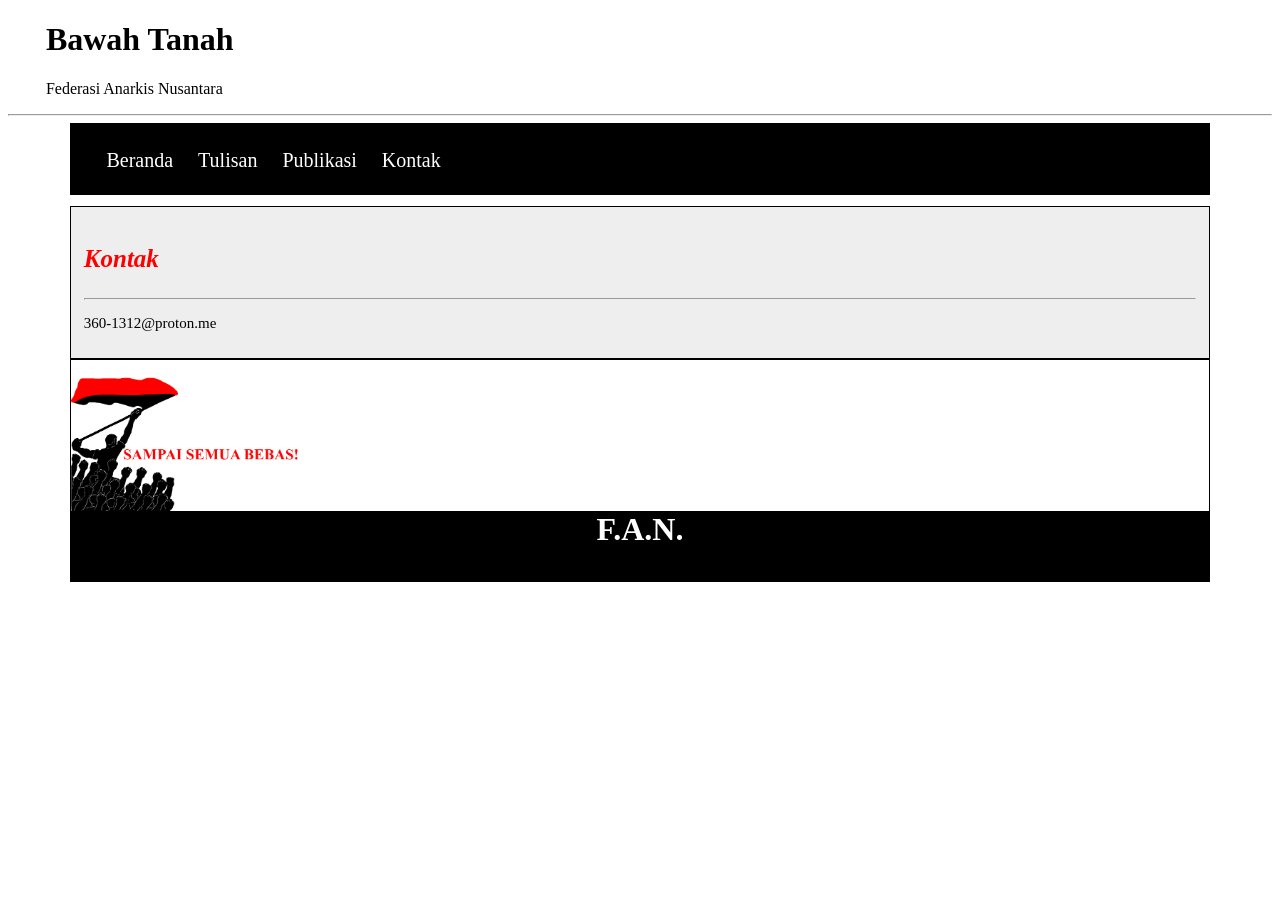
<file: Kontak.html>
<!DOCTYPE html>
<html lang="en">

<head>
    <link rel="stylesheet" href="style.css">
    <meta charset="UTF-8">
    <meta name="viewport" content="width=device-width, initial-scale=1.0">
    <title>Bawah Tanah</title>
</head>

<body>
    <div class="header">
        <a href="index.html">
            <h1>Bawah Tanah</h1>
            <p>Federasi Anarkis Nusantara</p>
        </a>
    </div>
    <hr>
    <div class="navbar">
        <a href="index.html">Beranda</a>
        <a href="Tulisan.html">Tulisan</a>
        <a href="Publikasi.html">Publikasi</a>
        <a href="Kontak.html">Kontak</a>
    </div>
    <div class="konten">
        <p style="font-weight: bold; font-size: 25px; font-style: italic; color: red;">Kontak</p>
        <hr>
        <div class="bacaan">
            <p>360-1312@proton.me</p>
        </div>
    </div>
    <div class="footer">
        <img src="Assets/IMG/bebas!.png" alt="">
        <h1 style="text-align: center;">F.A.N.</h1>
    </div>
</body>

</html>
</file>
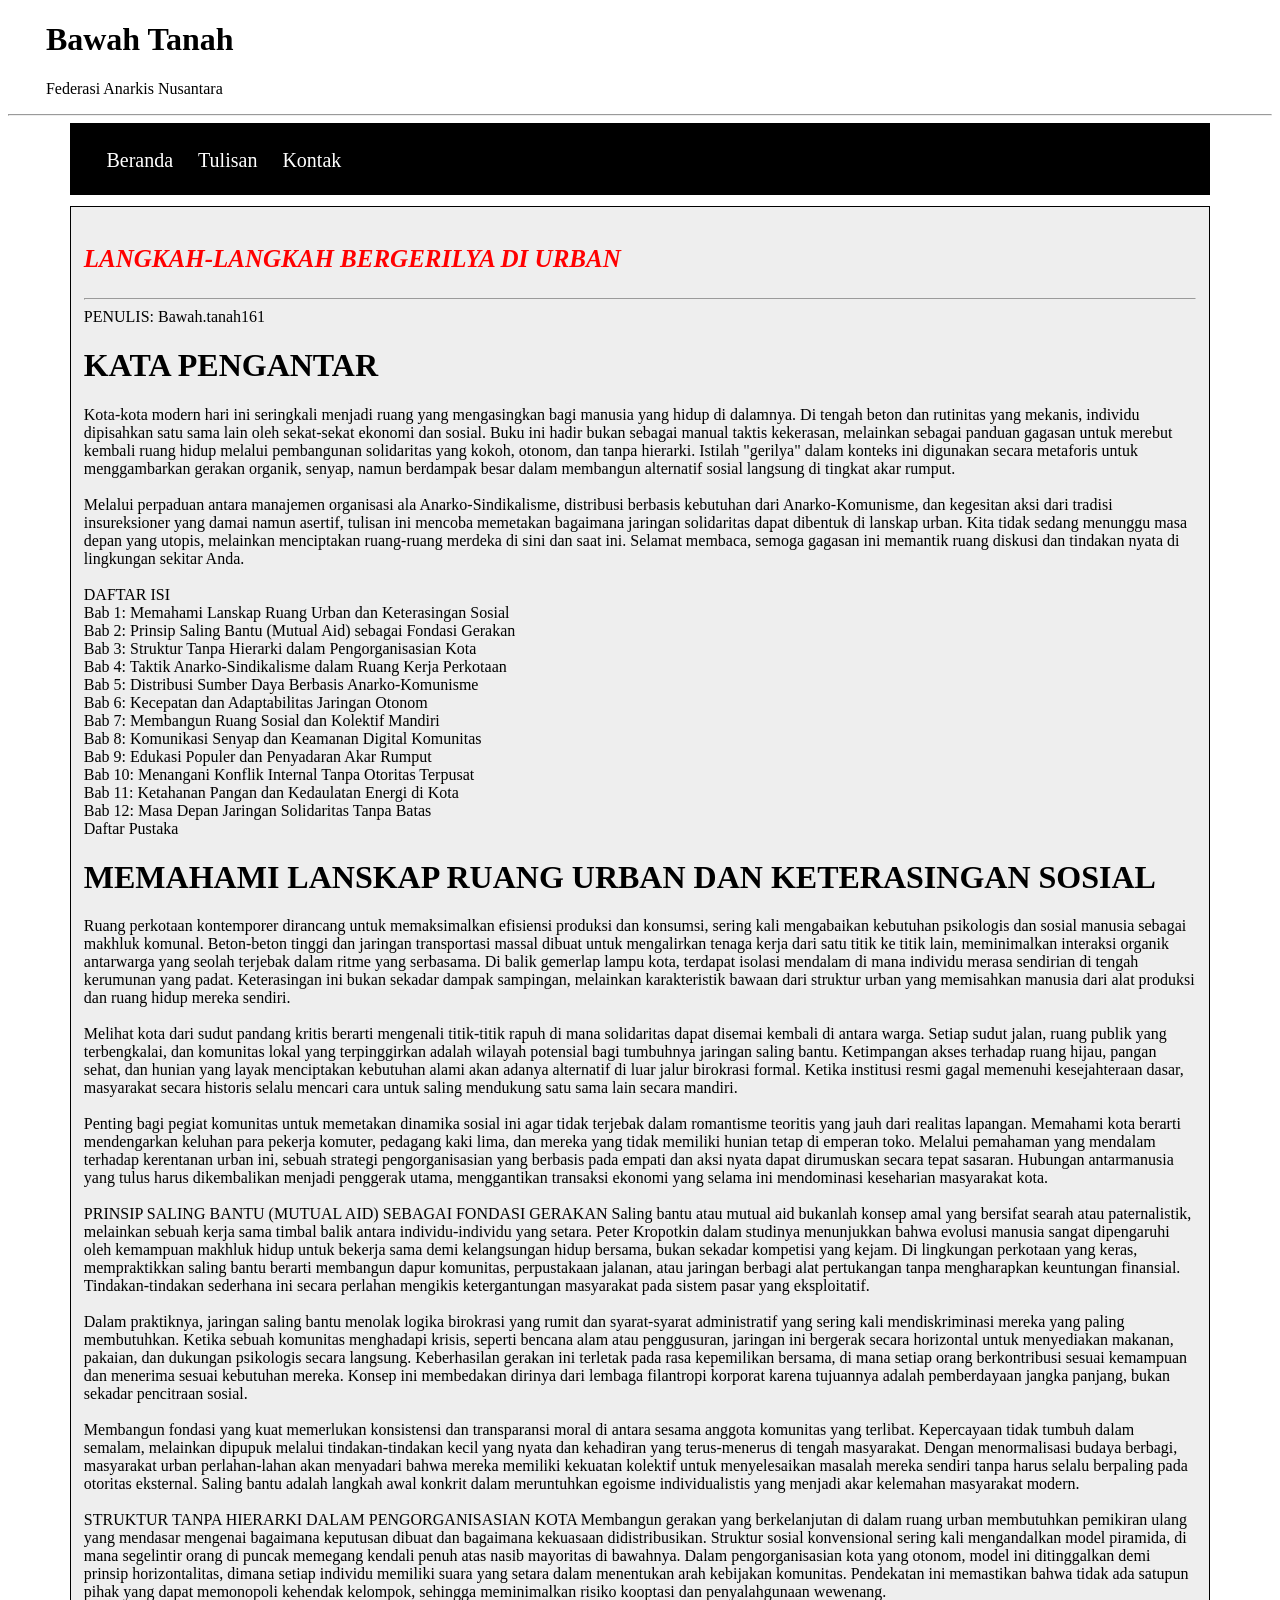
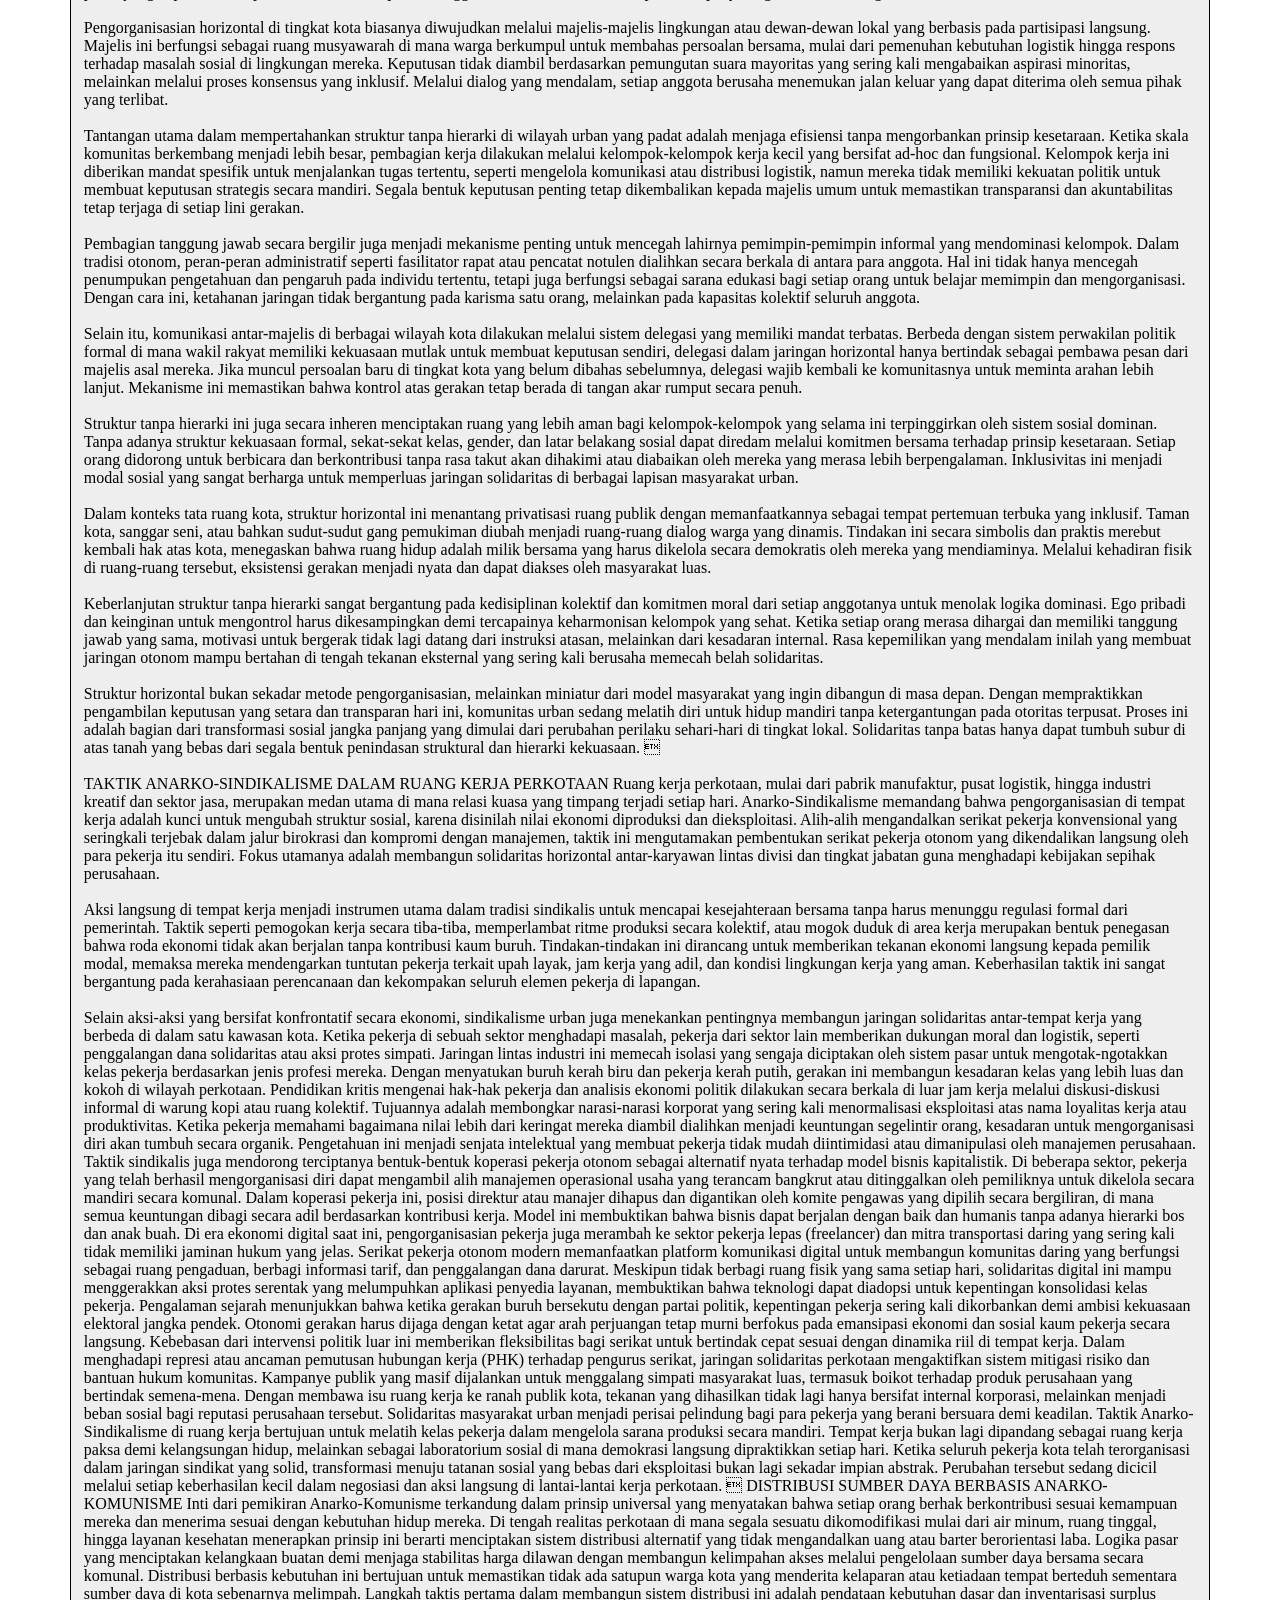
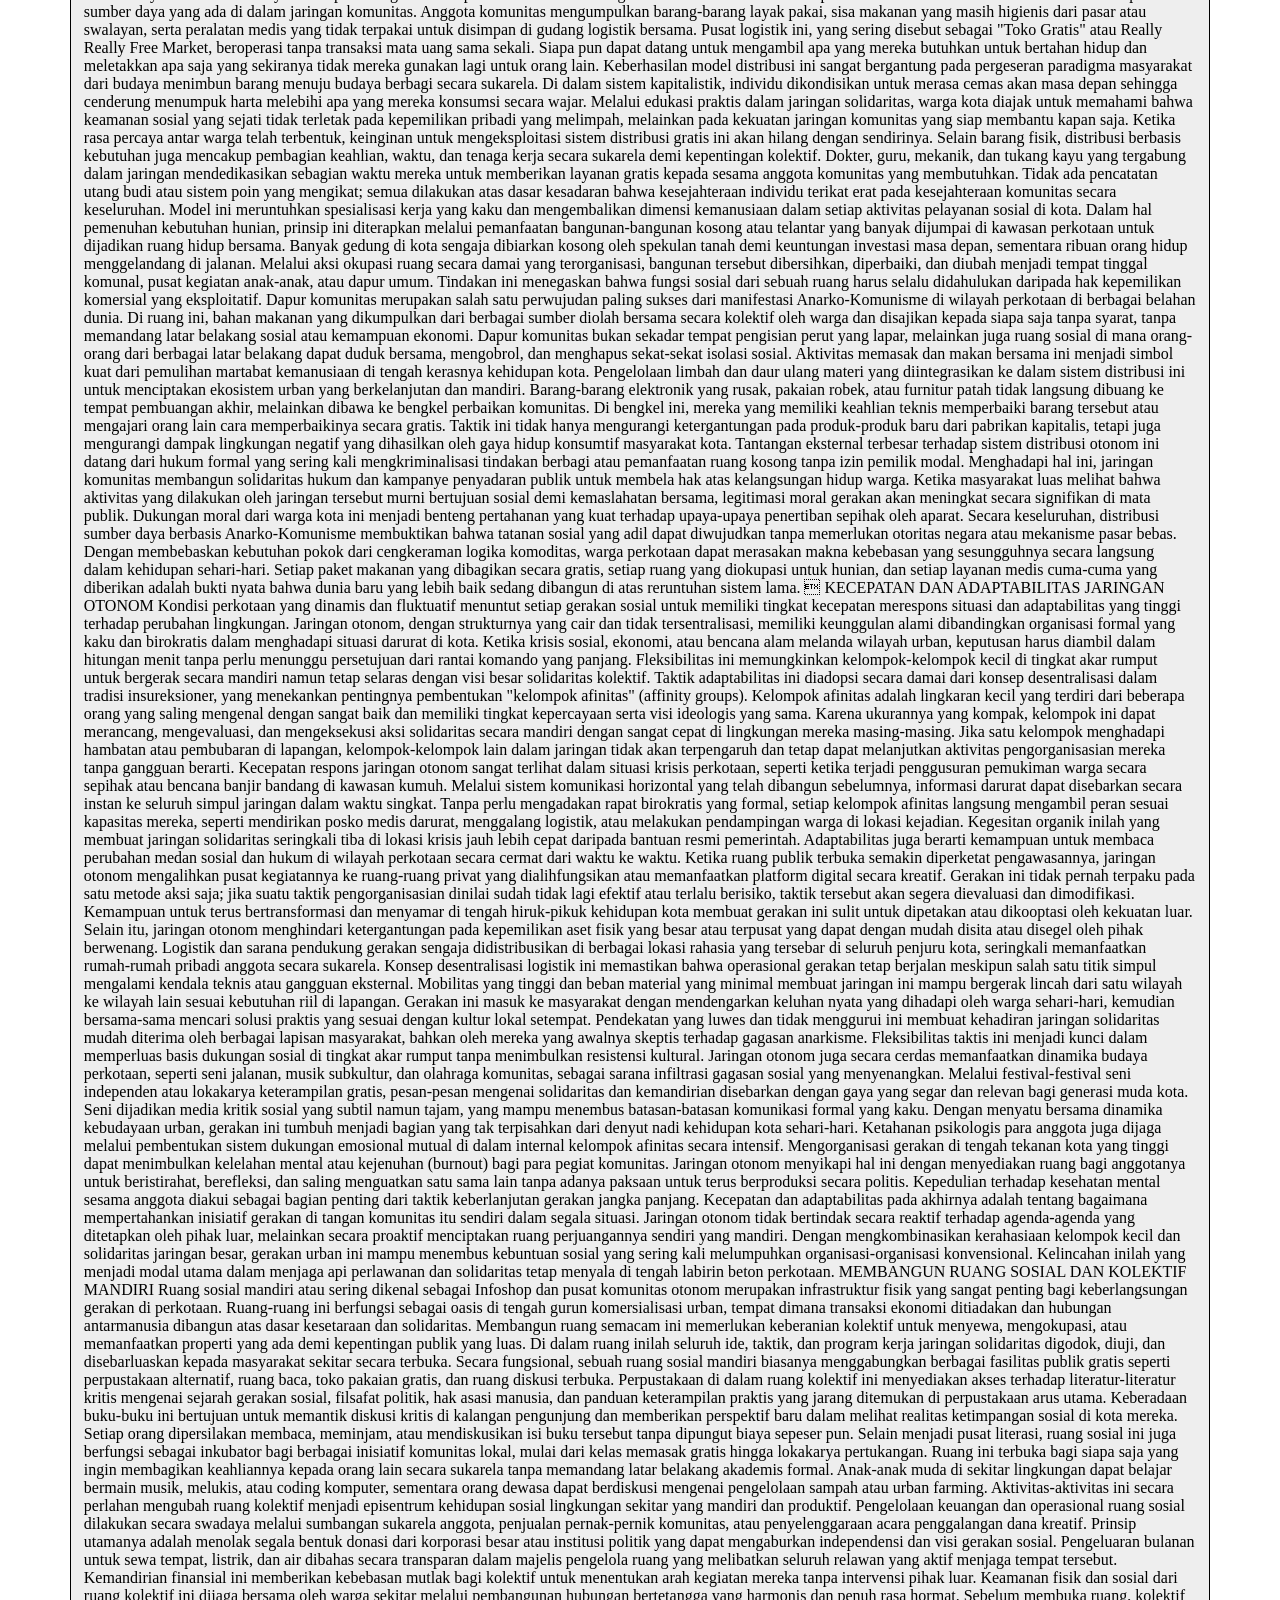
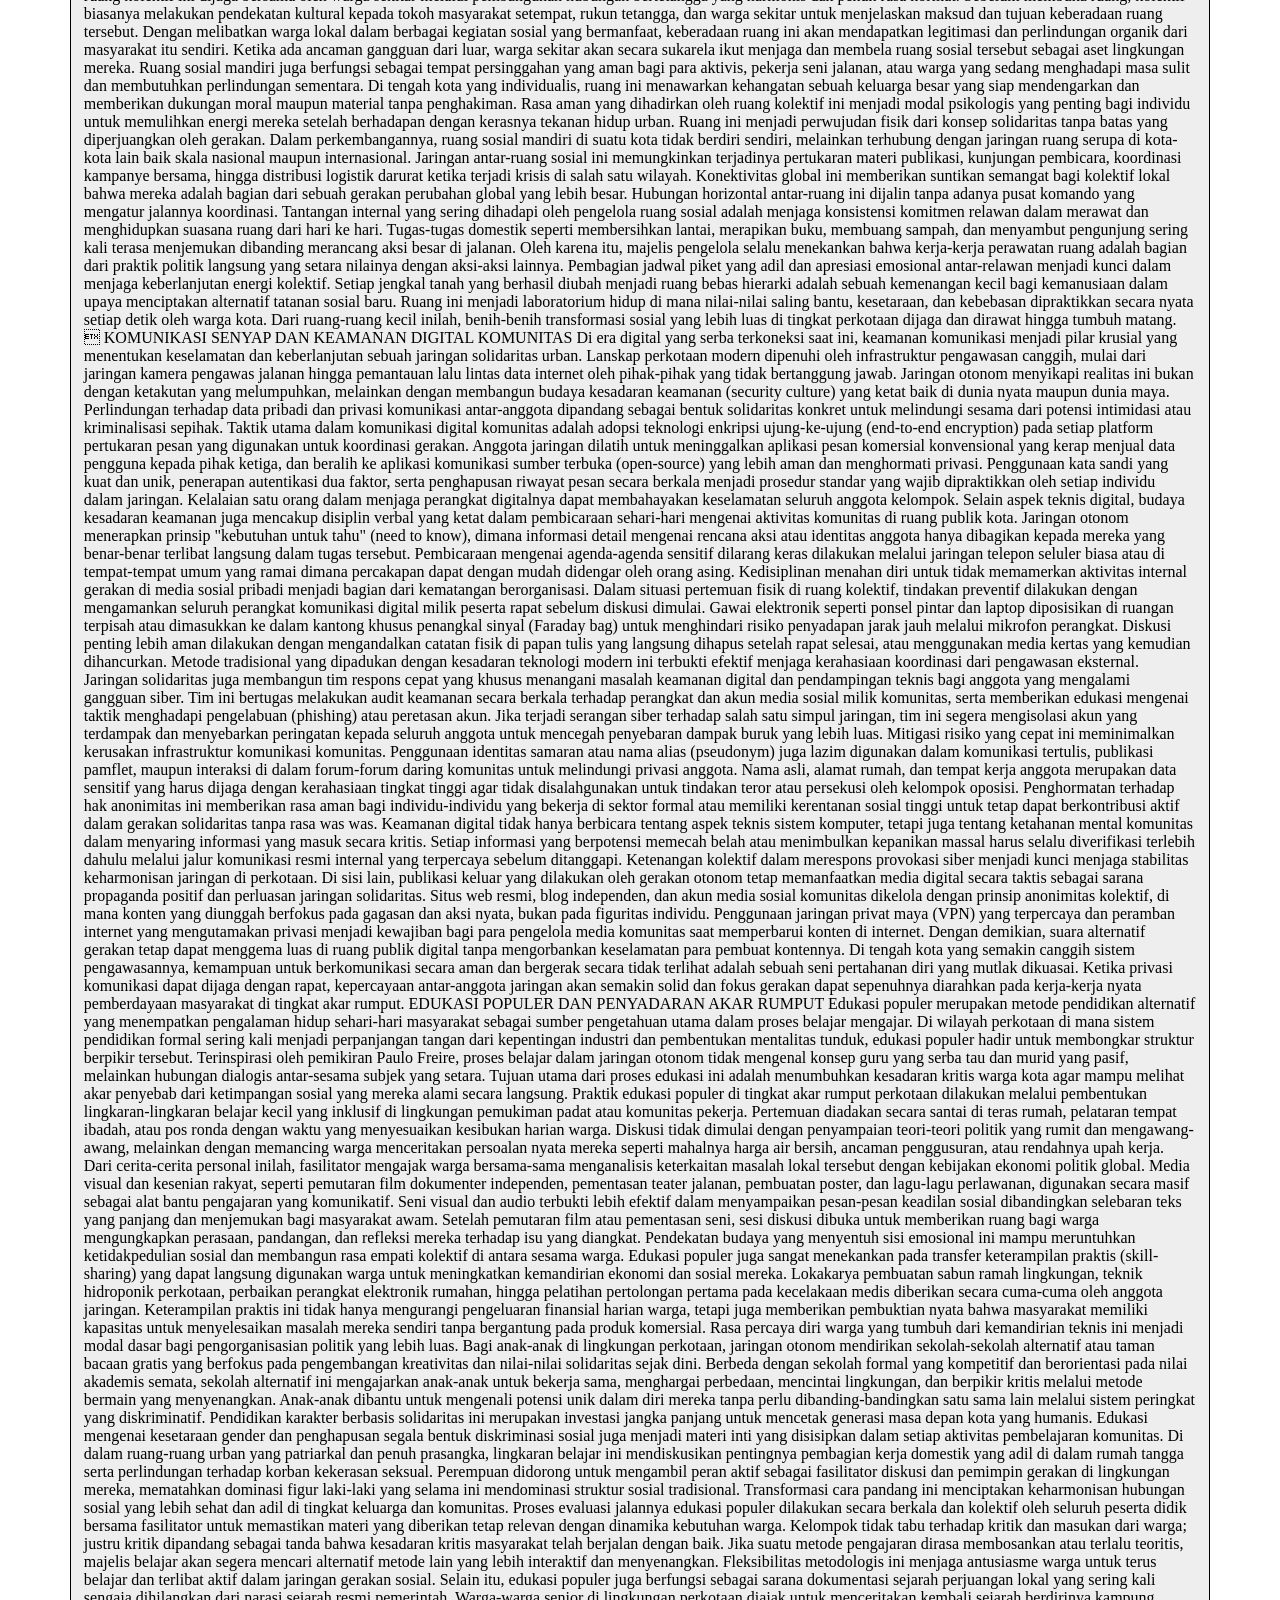
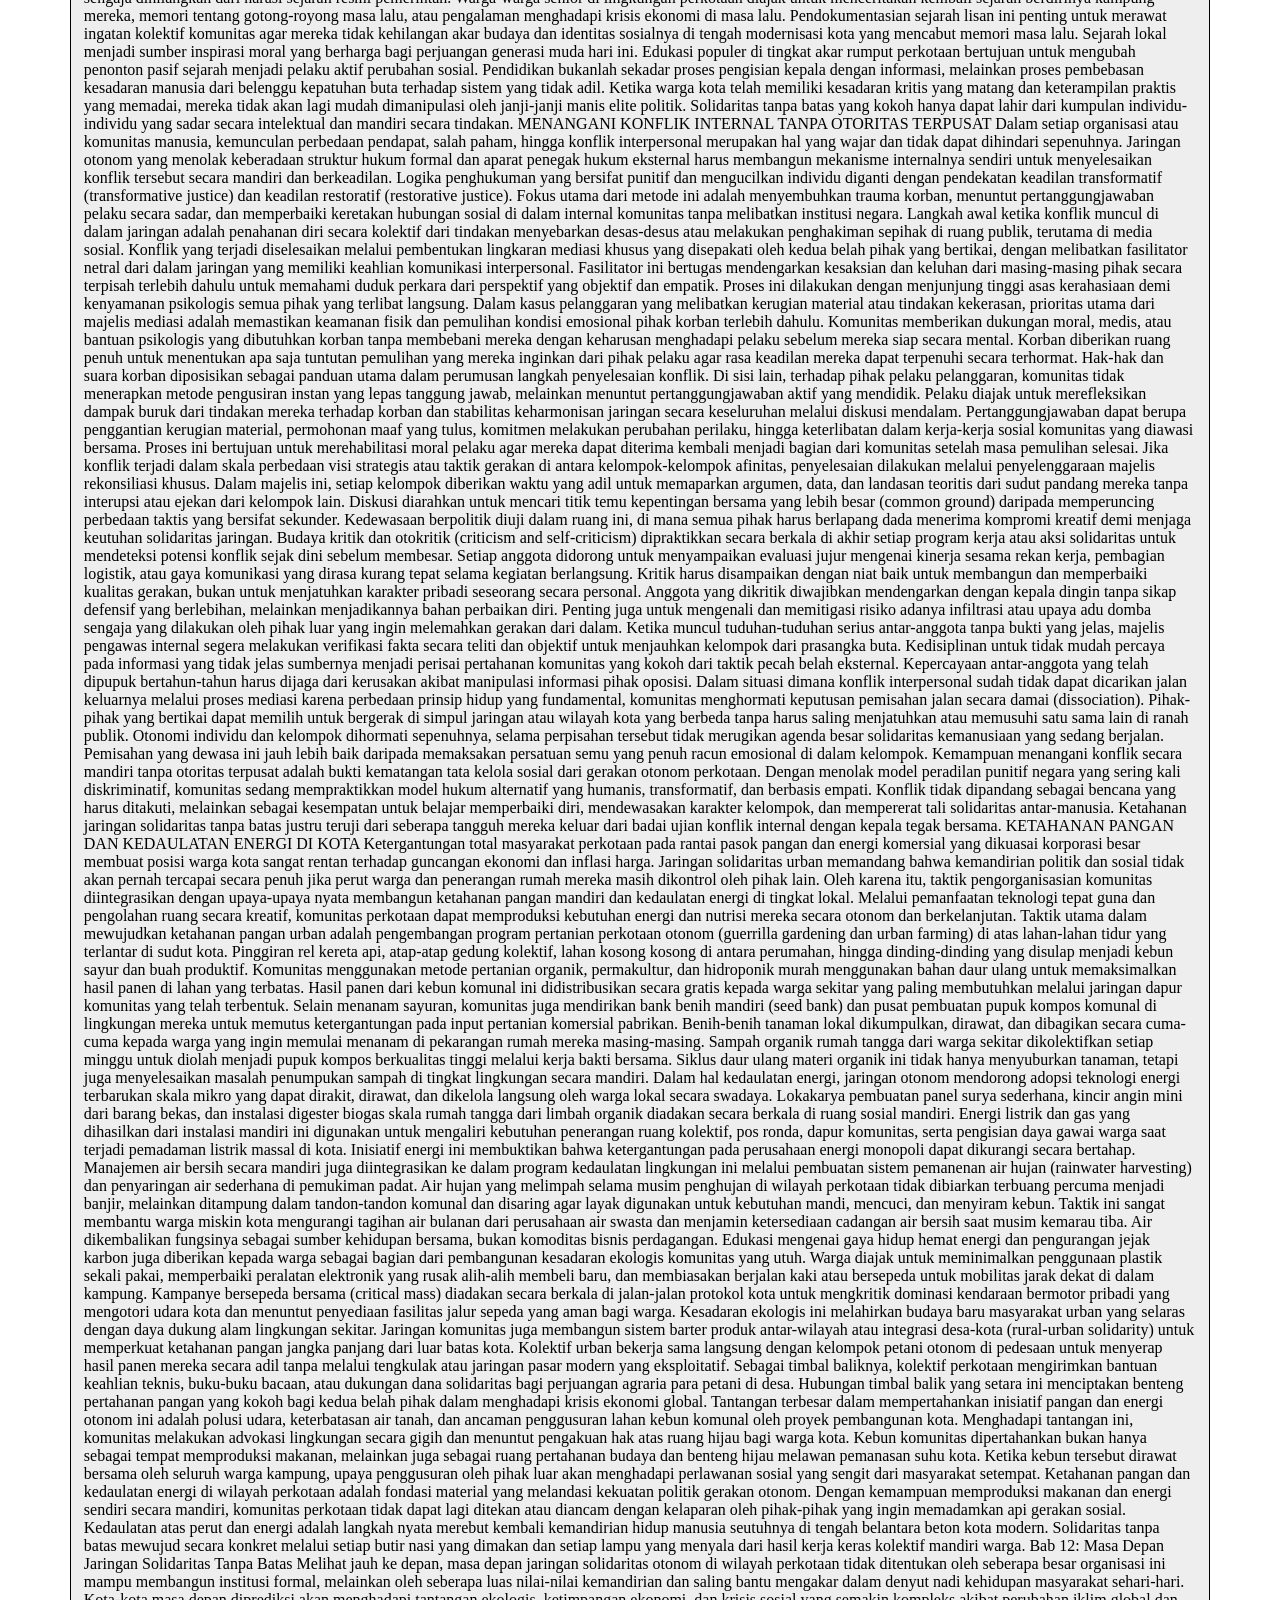
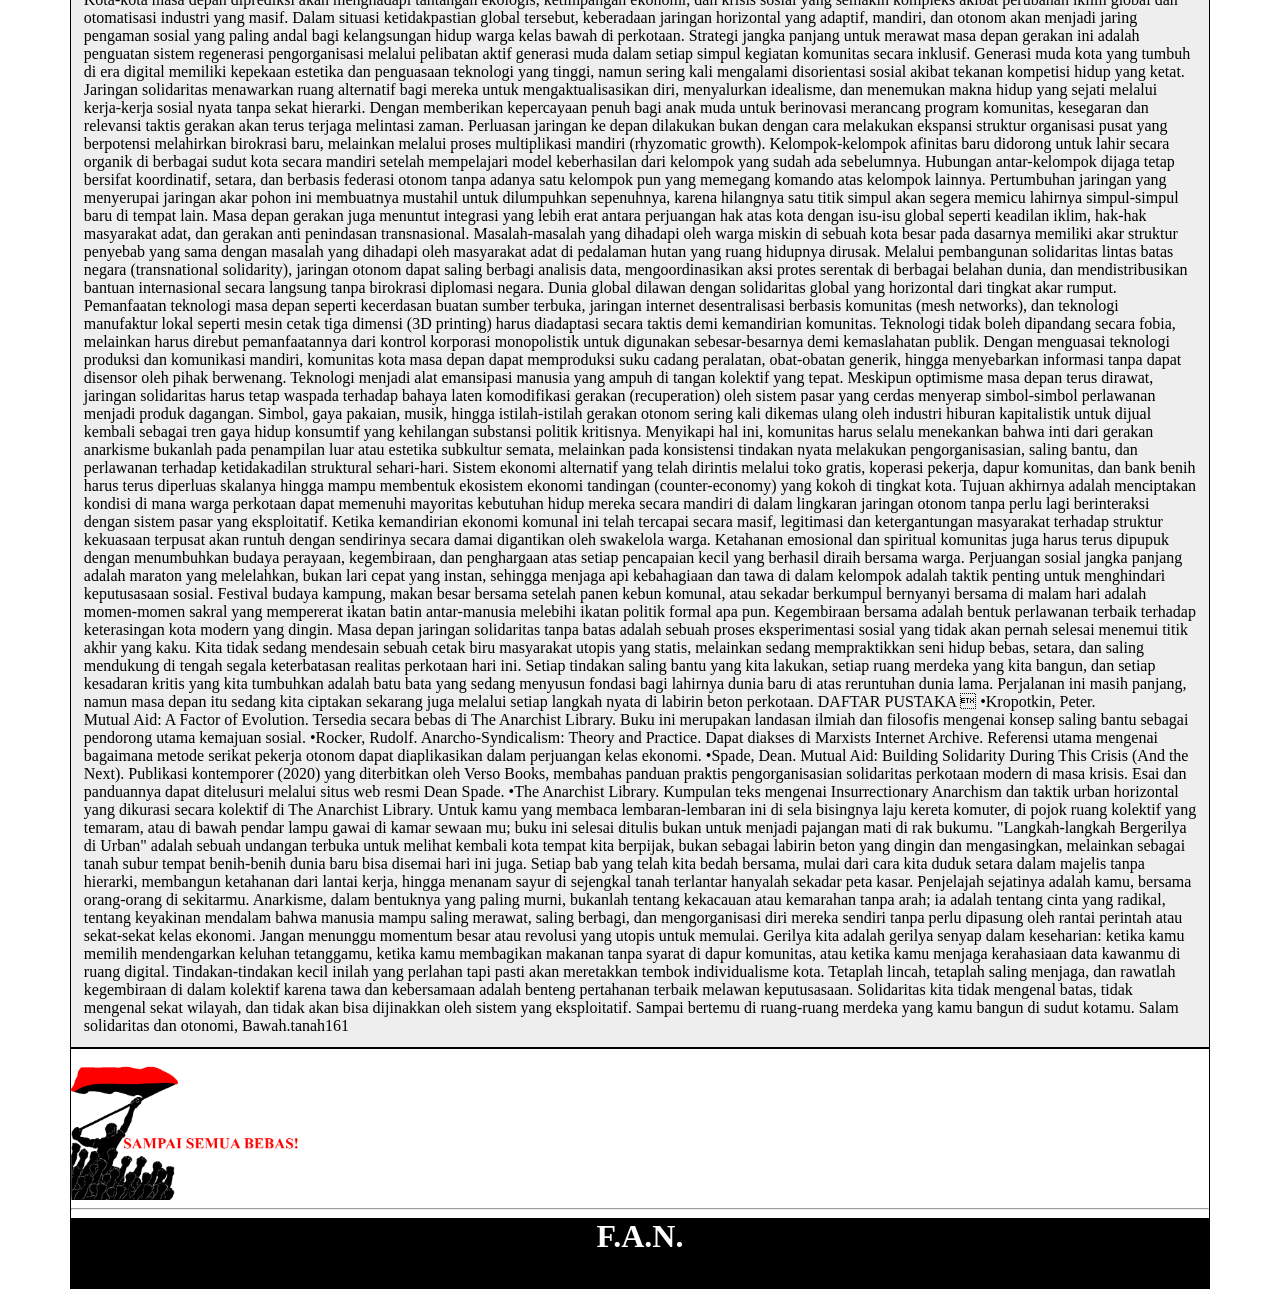
<file: Langkah-langkah-bergerilya-di-urban.html>
<!DOCTYPE html>
<html lang="en">

<head>
    <link rel="stylesheet" href="style.css">
    <meta charset="UTF-8">
    <meta name="viewport" content="width=device-width, initial-scale=1.0">
    <title>Bawah Tanah</title>
</head>

<body>
    <div class="header">
        <a href="index.html">
            <h1>Bawah Tanah</h1>
            <p>Federasi Anarkis Nusantara</p>
        </a>
    </div>
    <hr>
    <div class="navbar">
        <a href="index.html">Beranda</a>
        <a href="Tulisan.html">Tulisan</a>
        <a href="Kontak.html">Kontak</a>
    </div>
    <div class="konten">
        <p style="font-weight: bold; font-size: 25px; font-style: italic; color: red;">LANGKAH-LANGKAH
            BERGERILYA DI URBAN</p>
        <hr>
        <div class="isi">
            PENULIS: Bawah.tanah161
            <h1>
                KATA PENGANTAR
            </h1>
            Kota-kota modern hari ini seringkali menjadi ruang yang mengasingkan bagi manusia
            yang hidup di dalamnya. Di tengah beton dan rutinitas yang mekanis, individu
            dipisahkan satu sama lain oleh sekat-sekat ekonomi dan sosial. Buku ini hadir bukan
            sebagai manual taktis kekerasan, melainkan sebagai panduan gagasan untuk merebut
            kembali ruang hidup melalui pembangunan solidaritas yang kokoh, otonom, dan tanpa
            hierarki. Istilah "gerilya" dalam konteks ini digunakan secara metaforis untuk
            menggambarkan gerakan organik, senyap, namun berdampak besar dalam membangun
            alternatif sosial langsung di tingkat akar rumput.
            <br><br>
            Melalui perpaduan antara manajemen organisasi ala Anarko-Sindikalisme, distribusi
            berbasis kebutuhan dari Anarko-Komunisme, dan kegesitan aksi dari tradisi
            insureksioner yang damai namun asertif, tulisan ini mencoba memetakan bagaimana
            jaringan solidaritas dapat dibentuk di lanskap urban. Kita tidak sedang menunggu masa
            depan yang utopis, melainkan menciptakan ruang-ruang merdeka di sini dan saat ini.
            Selamat membaca, semoga gagasan ini memantik ruang diskusi dan tindakan nyata di
            lingkungan sekitar Anda.
            <br><br>
            DAFTAR ISI <br>
            Bab 1: Memahami Lanskap Ruang Urban dan Keterasingan Sosial <br>
            Bab 2: Prinsip Saling Bantu (Mutual Aid) sebagai Fondasi Gerakan <br>
            Bab 3: Struktur Tanpa Hierarki dalam Pengorganisasian Kota <br>
            Bab 4: Taktik Anarko-Sindikalisme dalam Ruang Kerja Perkotaan <br>
            Bab 5: Distribusi Sumber Daya Berbasis Anarko-Komunisme <br>
            Bab 6: Kecepatan dan Adaptabilitas Jaringan Otonom <br>
            Bab 7: Membangun Ruang Sosial dan Kolektif Mandiri <br>
            Bab 8: Komunikasi Senyap dan Keamanan Digital Komunitas <br>
            Bab 9: Edukasi Populer dan Penyadaran Akar Rumput <br>
            Bab 10: Menangani Konflik Internal Tanpa Otoritas Terpusat <br>
            Bab 11: Ketahanan Pangan dan Kedaulatan Energi di Kota <br>
            Bab 12: Masa Depan Jaringan Solidaritas Tanpa Batas <br>
            Daftar Pustaka <br>

            <h1>MEMAHAMI LANSKAP RUANG URBAN DAN KETERASINGAN SOSIAL</h1>
            Ruang perkotaan kontemporer dirancang untuk memaksimalkan efisiensi produksi dan
            konsumsi, sering kali mengabaikan kebutuhan psikologis dan sosial manusia sebagai
            makhluk komunal. Beton-beton tinggi dan jaringan transportasi massal dibuat untuk
            mengalirkan tenaga kerja dari satu titik ke titik lain, meminimalkan interaksi organik
            antarwarga yang seolah terjebak dalam ritme yang serbasama. Di balik gemerlap lampu
            kota, terdapat isolasi mendalam di mana individu merasa sendirian di tengah
            kerumunan yang padat. Keterasingan ini bukan sekadar dampak sampingan, melainkan
            karakteristik bawaan dari struktur urban yang memisahkan manusia dari alat produksi
            dan ruang hidup mereka sendiri.
            <br><br>
            Melihat kota dari sudut pandang kritis berarti mengenali titik-titik rapuh di mana
            solidaritas dapat disemai kembali di antara warga. Setiap sudut jalan, ruang publik yang
            terbengkalai, dan komunitas lokal yang terpinggirkan adalah wilayah potensial bagi
            tumbuhnya jaringan saling bantu. Ketimpangan akses terhadap ruang hijau, pangan
            sehat, dan hunian yang layak menciptakan kebutuhan alami akan adanya alternatif di
            luar jalur birokrasi formal. Ketika institusi resmi gagal memenuhi kesejahteraan dasar,
            masyarakat secara historis selalu mencari cara untuk saling mendukung satu sama lain
            secara mandiri.
            <br><br>
            Penting bagi pegiat komunitas untuk memetakan dinamika sosial ini agar tidak terjebak
            dalam romantisme teoritis yang jauh dari realitas lapangan. Memahami kota berarti
            mendengarkan keluhan para pekerja komuter, pedagang kaki lima, dan mereka yang
            tidak memiliki hunian tetap di emperan toko. Melalui pemahaman yang mendalam
            terhadap kerentanan urban ini, sebuah strategi pengorganisasian yang berbasis pada
            empati dan aksi nyata dapat dirumuskan secara tepat sasaran. Hubungan antarmanusia
            yang tulus harus dikembalikan menjadi penggerak utama, menggantikan transaksi
            ekonomi yang selama ini mendominasi keseharian masyarakat kota.
            <br><br>
            PRINSIP SALING BANTU (MUTUAL
            AID) SEBAGAI FONDASI GERAKAN
            Saling bantu atau mutual aid bukanlah konsep amal yang bersifat searah atau
            paternalistik, melainkan sebuah kerja sama timbal balik antara individu-individu yang
            setara. Peter Kropotkin dalam studinya menunjukkan bahwa evolusi manusia sangat
            dipengaruhi oleh kemampuan makhluk hidup untuk bekerja sama demi kelangsungan
            hidup bersama, bukan sekadar kompetisi yang kejam. Di lingkungan perkotaan yang
            keras, mempraktikkan saling bantu berarti membangun dapur komunitas, perpustakaan
            jalanan, atau jaringan berbagi alat pertukangan tanpa mengharapkan keuntungan
            finansial. Tindakan-tindakan sederhana ini secara perlahan mengikis ketergantungan
            masyarakat pada sistem pasar yang eksploitatif.
            <br><br>
            Dalam praktiknya, jaringan saling bantu menolak logika birokrasi yang rumit dan
            syarat-syarat administratif yang sering kali mendiskriminasi mereka yang paling
            membutuhkan. Ketika sebuah komunitas menghadapi krisis, seperti bencana alam atau
            penggusuran, jaringan ini bergerak secara horizontal untuk menyediakan makanan,
            pakaian, dan dukungan psikologis secara langsung. Keberhasilan gerakan ini terletak
            pada rasa kepemilikan bersama, di mana setiap orang berkontribusi sesuai kemampuan
            dan menerima sesuai kebutuhan mereka. Konsep ini membedakan dirinya dari lembaga
            filantropi korporat karena tujuannya adalah pemberdayaan jangka panjang, bukan
            sekadar pencitraan sosial.
            <br><br>
            Membangun fondasi yang kuat memerlukan konsistensi dan transparansi moral di
            antara sesama anggota komunitas yang terlibat. Kepercayaan tidak tumbuh dalam
            semalam, melainkan dipupuk melalui tindakan-tindakan kecil yang nyata dan kehadiran
            yang terus-menerus di tengah masyarakat. Dengan menormalisasi budaya berbagi,
            masyarakat urban perlahan-lahan akan menyadari bahwa mereka memiliki kekuatan
            kolektif untuk menyelesaikan masalah mereka sendiri tanpa harus selalu berpaling pada
            otoritas eksternal. Saling bantu adalah langkah awal konkrit dalam meruntuhkan
            egoisme individualistis yang menjadi akar kelemahan masyarakat modern.
            <br><br>
            STRUKTUR TANPA HIERARKI
            DALAM PENGORGANISASIAN KOTA
            Membangun gerakan yang berkelanjutan di dalam ruang urban membutuhkan pemikiran
            ulang yang mendasar mengenai bagaimana keputusan dibuat dan bagaimana
            kekuasaan didistribusikan. Struktur sosial konvensional sering kali mengandalkan model
            piramida, di mana segelintir orang di puncak memegang kendali penuh atas nasib
            mayoritas di bawahnya. Dalam pengorganisasian kota yang otonom, model ini
            ditinggalkan demi prinsip horizontalitas, dimana setiap individu memiliki suara yang
            setara dalam menentukan arah kebijakan komunitas. Pendekatan ini memastikan bahwa
            tidak ada satupun pihak yang dapat memonopoli kehendak kelompok, sehingga
            meminimalkan risiko kooptasi dan penyalahgunaan wewenang.
            <br><br>
            Pengorganisasian horizontal di tingkat kota biasanya diwujudkan melalui
            majelis-majelis lingkungan atau dewan-dewan lokal yang berbasis pada partisipasi
            langsung. Majelis ini berfungsi sebagai ruang musyawarah di mana warga berkumpul
            untuk membahas persoalan bersama, mulai dari pemenuhan kebutuhan logistik hingga
            respons terhadap masalah sosial di lingkungan mereka. Keputusan tidak diambil
            berdasarkan pemungutan suara mayoritas yang sering kali mengabaikan aspirasi
            minoritas, melainkan melalui proses konsensus yang inklusif. Melalui dialog yang
            mendalam, setiap anggota berusaha menemukan jalan keluar yang dapat diterima oleh
            semua pihak yang terlibat.
            <br><br>
            Tantangan utama dalam mempertahankan struktur tanpa hierarki di wilayah urban yang
            padat adalah menjaga efisiensi tanpa mengorbankan prinsip kesetaraan. Ketika skala
            komunitas berkembang menjadi lebih besar, pembagian kerja dilakukan melalui
            kelompok-kelompok kerja kecil yang bersifat ad-hoc dan fungsional. Kelompok kerja ini
            diberikan mandat spesifik untuk menjalankan tugas tertentu, seperti mengelola
            komunikasi atau distribusi logistik, namun mereka tidak memiliki kekuatan politik untuk
            membuat keputusan strategis secara mandiri. Segala bentuk keputusan penting tetap
            dikembalikan kepada majelis umum untuk memastikan transparansi dan akuntabilitas
            tetap terjaga di setiap lini gerakan.
            <br><br>
            Pembagian tanggung jawab secara bergilir juga menjadi mekanisme penting untuk
            mencegah lahirnya pemimpin-pemimpin informal yang mendominasi kelompok. Dalam
            tradisi otonom, peran-peran administratif seperti fasilitator rapat atau pencatat notulen
            dialihkan secara berkala di antara para anggota. Hal ini tidak hanya mencegah
            penumpukan pengetahuan dan pengaruh pada individu tertentu, tetapi juga berfungsi
            sebagai sarana edukasi bagi setiap orang untuk belajar memimpin dan mengorganisasi.
            Dengan cara ini, ketahanan jaringan tidak bergantung pada karisma satu orang,
            melainkan pada kapasitas kolektif seluruh anggota.
            <br><br>
            Selain itu, komunikasi antar-majelis di berbagai wilayah kota dilakukan melalui sistem
            delegasi yang memiliki mandat terbatas. Berbeda dengan sistem perwakilan politik
            formal di mana wakil rakyat memiliki kekuasaan mutlak untuk membuat keputusan
            sendiri, delegasi dalam jaringan horizontal hanya bertindak sebagai pembawa pesan
            dari majelis asal mereka. Jika muncul persoalan baru di tingkat kota yang belum dibahas
            sebelumnya, delegasi wajib kembali ke komunitasnya untuk meminta arahan lebih
            lanjut. Mekanisme ini memastikan bahwa kontrol atas gerakan tetap berada di tangan
            akar rumput secara penuh.
            <br><br>
            Struktur tanpa hierarki ini juga secara inheren menciptakan ruang yang lebih aman bagi
            kelompok-kelompok yang selama ini terpinggirkan oleh sistem sosial dominan. Tanpa
            adanya struktur kekuasaan formal, sekat-sekat kelas, gender, dan latar belakang sosial
            dapat diredam melalui komitmen bersama terhadap prinsip kesetaraan. Setiap orang
            didorong untuk berbicara dan berkontribusi tanpa rasa takut akan dihakimi atau
            diabaikan oleh mereka yang merasa lebih berpengalaman. Inklusivitas ini menjadi modal
            sosial yang sangat berharga untuk memperluas jaringan solidaritas di berbagai lapisan
            masyarakat urban.
            <br><br>
            Dalam konteks tata ruang kota, struktur horizontal ini menantang privatisasi ruang
            publik dengan memanfaatkannya sebagai tempat pertemuan terbuka yang inklusif.
            Taman kota, sanggar seni, atau bahkan sudut-sudut gang pemukiman diubah menjadi
            ruang-ruang dialog warga yang dinamis. Tindakan ini secara simbolis dan praktis
            merebut kembali hak atas kota, menegaskan bahwa ruang hidup adalah milik bersama
            yang harus dikelola secara demokratis oleh mereka yang mendiaminya. Melalui
            kehadiran fisik di ruang-ruang tersebut, eksistensi gerakan menjadi nyata dan dapat
            diakses oleh masyarakat luas.
            <br><br>
            Keberlanjutan struktur tanpa hierarki sangat bergantung pada kedisiplinan kolektif dan
            komitmen moral dari setiap anggotanya untuk menolak logika dominasi. Ego pribadi
            dan keinginan untuk mengontrol harus dikesampingkan demi tercapainya keharmonisan
            kelompok yang sehat. Ketika setiap orang merasa dihargai dan memiliki tanggung
            jawab yang sama, motivasi untuk bergerak tidak lagi datang dari instruksi atasan,
            melainkan dari kesadaran internal. Rasa kepemilikan yang mendalam inilah yang
            membuat jaringan otonom mampu bertahan di tengah tekanan eksternal yang sering
            kali berusaha memecah belah solidaritas.
            <br><br>
            Struktur horizontal bukan sekadar metode pengorganisasian, melainkan miniatur dari
            model masyarakat yang ingin dibangun di masa depan. Dengan mempraktikkan
            pengambilan keputusan yang setara dan transparan hari ini, komunitas urban sedang
            melatih diri untuk hidup mandiri tanpa ketergantungan pada otoritas terpusat. Proses
            ini adalah bagian dari transformasi sosial jangka panjang yang dimulai dari perubahan
            perilaku sehari-hari di tingkat lokal. Solidaritas tanpa batas hanya dapat tumbuh subur
            di atas tanah yang bebas dari segala bentuk penindasan struktural dan hierarki
            kekuasaan. 
            <br><br>
            TAKTIK ANARKO-SINDIKALISME
            DALAM RUANG KERJA PERKOTAAN
            Ruang kerja perkotaan, mulai dari pabrik manufaktur, pusat logistik, hingga industri
            kreatif dan sektor jasa, merupakan medan utama di mana relasi kuasa yang timpang
            terjadi setiap hari. Anarko-Sindikalisme memandang bahwa pengorganisasian di tempat
            kerja adalah kunci untuk mengubah struktur sosial, karena disinilah nilai ekonomi
            diproduksi dan dieksploitasi. Alih-alih mengandalkan serikat pekerja konvensional yang
            seringkali terjebak dalam jalur birokrasi dan kompromi dengan manajemen, taktik ini
            mengutamakan pembentukan serikat pekerja otonom yang dikendalikan langsung oleh
            para pekerja itu sendiri. Fokus utamanya adalah membangun solidaritas horizontal
            antar-karyawan lintas divisi dan tingkat jabatan guna menghadapi kebijakan sepihak
            perusahaan.
            <br><br>
            Aksi langsung di tempat kerja menjadi instrumen utama dalam tradisi sindikalis untuk
            mencapai kesejahteraan bersama tanpa harus menunggu regulasi formal dari
            pemerintah. Taktik seperti pemogokan kerja secara tiba-tiba, memperlambat ritme
            produksi secara kolektif, atau mogok duduk di area kerja merupakan bentuk penegasan
            bahwa roda ekonomi tidak akan berjalan tanpa kontribusi kaum buruh.
            Tindakan-tindakan ini dirancang untuk memberikan tekanan ekonomi langsung kepada
            pemilik modal, memaksa mereka mendengarkan tuntutan pekerja terkait upah layak,
            jam kerja yang adil, dan kondisi lingkungan kerja yang aman. Keberhasilan taktik ini
            sangat bergantung pada kerahasiaan perencanaan dan kekompakan seluruh elemen
            pekerja di lapangan.
            <br><br>
            Selain aksi-aksi yang bersifat konfrontatif secara ekonomi, sindikalisme urban juga
            menekankan pentingnya membangun jaringan solidaritas antar-tempat kerja yang
            berbeda di dalam satu kawasan kota. Ketika pekerja di sebuah sektor menghadapi
            masalah, pekerja dari sektor lain memberikan dukungan moral dan logistik, seperti
            penggalangan dana solidaritas atau aksi protes simpati. Jaringan lintas industri ini
            memecah isolasi yang sengaja diciptakan oleh sistem pasar untuk mengotak-ngotakkan
            kelas pekerja berdasarkan jenis profesi mereka. Dengan menyatukan buruh kerah biru
            dan pekerja kerah putih, gerakan ini membangun kesadaran kelas yang lebih luas dan
            kokoh di wilayah perkotaan.
            Pendidikan kritis mengenai hak-hak pekerja dan analisis ekonomi politik dilakukan
            secara berkala di luar jam kerja melalui diskusi-diskusi informal di warung kopi atau
            ruang kolektif. Tujuannya adalah membongkar narasi-narasi korporat yang sering kali
            menormalisasi eksploitasi atas nama loyalitas kerja atau produktivitas. Ketika pekerja
            memahami bagaimana nilai lebih dari keringat mereka diambil dialihkan menjadi
            keuntungan segelintir orang, kesadaran untuk mengorganisasi diri akan tumbuh secara
            organik. Pengetahuan ini menjadi senjata intelektual yang membuat pekerja tidak
            mudah diintimidasi atau dimanipulasi oleh manajemen perusahaan.
            Taktik sindikalis juga mendorong terciptanya bentuk-bentuk koperasi pekerja otonom
            sebagai alternatif nyata terhadap model bisnis kapitalistik. Di beberapa sektor, pekerja
            yang telah berhasil mengorganisasi diri dapat mengambil alih manajemen operasional
            usaha yang terancam bangkrut atau ditinggalkan oleh pemiliknya untuk dikelola secara
            mandiri secara komunal. Dalam koperasi pekerja ini, posisi direktur atau manajer
            dihapus dan digantikan oleh komite pengawas yang dipilih secara bergiliran, di mana
            semua keuntungan dibagi secara adil berdasarkan kontribusi kerja. Model ini
            membuktikan bahwa bisnis dapat berjalan dengan baik dan humanis tanpa adanya
            hierarki bos dan anak buah.
            Di era ekonomi digital saat ini, pengorganisasian pekerja juga merambah ke sektor
            pekerja lepas (freelancer) dan mitra transportasi daring yang sering kali tidak memiliki
            jaminan hukum yang jelas. Serikat pekerja otonom modern memanfaatkan platform
            komunikasi digital untuk membangun komunitas daring yang berfungsi sebagai ruang
            pengaduan, berbagi informasi tarif, dan penggalangan dana darurat. Meskipun tidak
            berbagi ruang fisik yang sama setiap hari, solidaritas digital ini mampu menggerakkan
            aksi protes serentak yang melumpuhkan aplikasi penyedia layanan, membuktikan
            bahwa teknologi dapat diadopsi untuk kepentingan konsolidasi kelas pekerja.
            Pengalaman sejarah menunjukkan bahwa ketika gerakan buruh bersekutu dengan partai
            politik, kepentingan pekerja sering kali dikorbankan demi ambisi kekuasaan elektoral
            jangka pendek. Otonomi gerakan harus dijaga dengan ketat agar arah perjuangan tetap
            murni berfokus pada emansipasi ekonomi dan sosial kaum pekerja secara langsung.
            Kebebasan dari intervensi politik luar ini memberikan fleksibilitas bagi serikat untuk
            bertindak cepat sesuai dengan dinamika riil di tempat kerja.
            Dalam menghadapi represi atau ancaman pemutusan hubungan kerja (PHK) terhadap
            pengurus serikat, jaringan solidaritas perkotaan mengaktifkan sistem mitigasi risiko dan
            bantuan hukum komunitas. Kampanye publik yang masif dijalankan untuk menggalang
            simpati masyarakat luas, termasuk boikot terhadap produk perusahaan yang bertindak
            semena-mena. Dengan membawa isu ruang kerja ke ranah publik kota, tekanan yang
            dihasilkan tidak lagi hanya bersifat internal korporasi, melainkan menjadi beban sosial
            bagi reputasi perusahaan tersebut. Solidaritas masyarakat urban menjadi perisai
            pelindung bagi para pekerja yang berani bersuara demi keadilan.
            Taktik Anarko-Sindikalisme di ruang kerja bertujuan untuk melatih kelas pekerja dalam
            mengelola sarana produksi secara mandiri. Tempat kerja bukan lagi dipandang sebagai
            ruang kerja paksa demi kelangsungan hidup, melainkan sebagai laboratorium sosial di
            mana demokrasi langsung dipraktikkan setiap hari. Ketika seluruh pekerja kota telah
            terorganisasi dalam jaringan sindikat yang solid, transformasi menuju tatanan sosial
            yang bebas dari eksploitasi bukan lagi sekadar impian abstrak. Perubahan tersebut
            sedang dicicil melalui setiap keberhasilan kecil dalam negosiasi dan aksi langsung di
            lantai-lantai kerja perkotaan. 
            DISTRIBUSI SUMBER DAYA
            BERBASIS ANARKO-KOMUNISME
            Inti dari pemikiran Anarko-Komunisme terkandung dalam prinsip universal yang
            menyatakan bahwa setiap orang berhak berkontribusi sesuai kemampuan mereka dan
            menerima sesuai dengan kebutuhan hidup mereka. Di tengah realitas perkotaan di mana
            segala sesuatu dikomodifikasi mulai dari air minum, ruang tinggal, hingga layanan
            kesehatan menerapkan prinsip ini berarti menciptakan sistem distribusi alternatif yang
            tidak mengandalkan uang atau barter berorientasi laba. Logika pasar yang menciptakan
            kelangkaan buatan demi menjaga stabilitas harga dilawan dengan membangun
            kelimpahan akses melalui pengelolaan sumber daya bersama secara komunal. Distribusi
            berbasis kebutuhan ini bertujuan untuk memastikan tidak ada satupun warga kota yang
            menderita kelaparan atau ketiadaan tempat berteduh sementara sumber daya di kota
            sebenarnya melimpah.
            Langkah taktis pertama dalam membangun sistem distribusi ini adalah pendataan
            kebutuhan dasar dan inventarisasi surplus sumber daya yang ada di dalam jaringan
            komunitas. Anggota komunitas mengumpulkan barang-barang layak pakai, sisa
            makanan yang masih higienis dari pasar atau swalayan, serta peralatan medis yang
            tidak terpakai untuk disimpan di gudang logistik bersama. Pusat logistik ini, yang sering
            disebut sebagai "Toko Gratis" atau Really Really Free Market, beroperasi tanpa transaksi
            mata uang sama sekali.
            Siapa pun dapat datang untuk mengambil apa yang mereka butuhkan untuk bertahan
            hidup dan meletakkan apa saja yang sekiranya tidak mereka gunakan lagi untuk orang
            lain.
            Keberhasilan model distribusi ini sangat bergantung pada pergeseran paradigma
            masyarakat dari budaya menimbun barang menuju budaya berbagi secara sukarela. Di
            dalam sistem kapitalistik, individu dikondisikan untuk merasa cemas akan masa depan
            sehingga cenderung menumpuk harta melebihi apa yang mereka konsumsi secara wajar.
            Melalui edukasi praktis dalam jaringan solidaritas, warga kota diajak untuk memahami
            bahwa keamanan sosial yang sejati tidak terletak pada kepemilikan pribadi yang
            melimpah, melainkan pada kekuatan jaringan komunitas yang siap membantu kapan
            saja. Ketika rasa percaya antar warga telah terbentuk, keinginan untuk mengeksploitasi
            sistem distribusi gratis ini akan hilang dengan sendirinya.
            Selain barang fisik, distribusi berbasis kebutuhan juga mencakup pembagian keahlian,
            waktu, dan tenaga kerja secara sukarela demi kepentingan kolektif. Dokter, guru,
            mekanik, dan tukang kayu yang tergabung dalam jaringan mendedikasikan sebagian
            waktu mereka untuk memberikan layanan gratis kepada sesama anggota komunitas
            yang membutuhkan. Tidak ada pencatatan utang budi atau sistem poin yang mengikat;
            semua dilakukan atas dasar kesadaran bahwa kesejahteraan individu terikat erat pada
            kesejahteraan komunitas secara keseluruhan. Model ini meruntuhkan spesialisasi kerja
            yang kaku dan mengembalikan dimensi kemanusiaan dalam setiap aktivitas pelayanan
            sosial di kota.
            Dalam hal pemenuhan kebutuhan hunian, prinsip ini diterapkan melalui pemanfaatan
            bangunan-bangunan kosong atau telantar yang banyak dijumpai di kawasan perkotaan
            untuk dijadikan ruang hidup bersama. Banyak gedung di kota sengaja dibiarkan kosong
            oleh spekulan tanah demi keuntungan investasi masa depan, sementara ribuan orang
            hidup menggelandang di jalanan. Melalui aksi okupasi ruang secara damai yang
            terorganisasi, bangunan tersebut dibersihkan, diperbaiki, dan diubah menjadi tempat
            tinggal komunal, pusat kegiatan anak-anak, atau dapur umum. Tindakan ini
            menegaskan bahwa fungsi sosial dari sebuah ruang harus selalu didahulukan daripada
            hak kepemilikan komersial yang eksploitatif.
            Dapur komunitas merupakan salah satu perwujudan paling sukses dari manifestasi
            Anarko-Komunisme di wilayah perkotaan di berbagai belahan dunia. Di ruang ini, bahan
            makanan yang dikumpulkan dari berbagai sumber diolah bersama secara kolektif oleh
            warga dan disajikan kepada siapa saja tanpa syarat, tanpa memandang latar belakang
            sosial atau kemampuan ekonomi. Dapur komunitas bukan sekadar tempat pengisian
            perut yang lapar, melainkan juga ruang sosial di mana orang-orang dari berbagai latar
            belakang dapat duduk bersama, mengobrol, dan menghapus sekat-sekat isolasi sosial.
            Aktivitas memasak dan makan bersama ini menjadi simbol kuat dari pemulihan
            martabat kemanusiaan di tengah kerasnya kehidupan kota.
            Pengelolaan limbah dan daur ulang materi yang diintegrasikan ke dalam sistem
            distribusi ini untuk menciptakan ekosistem urban yang berkelanjutan dan mandiri.
            Barang-barang elektronik yang rusak, pakaian robek, atau furnitur patah tidak langsung
            dibuang ke tempat pembuangan akhir, melainkan dibawa ke bengkel perbaikan
            komunitas. Di bengkel ini, mereka yang memiliki keahlian teknis memperbaiki barang
            tersebut atau mengajari orang lain cara memperbaikinya secara gratis. Taktik ini tidak
            hanya mengurangi ketergantungan pada produk-produk baru dari pabrikan kapitalis,
            tetapi juga mengurangi dampak lingkungan negatif yang dihasilkan oleh gaya hidup
            konsumtif masyarakat kota.
            Tantangan eksternal terbesar terhadap sistem distribusi otonom ini datang dari hukum
            formal yang sering kali mengkriminalisasi tindakan berbagi atau pemanfaatan ruang
            kosong tanpa izin pemilik modal. Menghadapi hal ini, jaringan komunitas membangun
            solidaritas hukum dan kampanye penyadaran publik untuk membela hak atas
            kelangsungan hidup warga. Ketika masyarakat luas melihat bahwa aktivitas yang
            dilakukan oleh jaringan tersebut murni bertujuan sosial demi kemaslahatan bersama,
            legitimasi moral gerakan akan meningkat secara signifikan di mata publik. Dukungan
            moral dari warga kota ini menjadi benteng pertahanan yang kuat terhadap upaya-upaya
            penertiban sepihak oleh aparat.
            Secara keseluruhan, distribusi sumber daya berbasis Anarko-Komunisme membuktikan
            bahwa tatanan sosial yang adil dapat diwujudkan tanpa memerlukan otoritas negara
            atau mekanisme pasar bebas. Dengan membebaskan kebutuhan pokok dari
            cengkeraman logika komoditas, warga perkotaan dapat merasakan makna kebebasan
            yang sesungguhnya secara langsung dalam kehidupan sehari-hari. Setiap paket
            makanan yang dibagikan secara gratis, setiap ruang yang diokupasi untuk hunian, dan
            setiap layanan medis cuma-cuma yang diberikan adalah bukti nyata bahwa dunia baru
            yang lebih baik sedang dibangun di atas reruntuhan sistem lama. 
            KECEPATAN DAN ADAPTABILITAS
            JARINGAN OTONOM
            Kondisi perkotaan yang dinamis dan fluktuatif menuntut setiap gerakan sosial untuk
            memiliki tingkat kecepatan merespons situasi dan adaptabilitas yang tinggi terhadap
            perubahan lingkungan. Jaringan otonom, dengan strukturnya yang cair dan tidak
            tersentralisasi, memiliki keunggulan alami dibandingkan organisasi formal yang kaku
            dan birokratis dalam menghadapi situasi darurat di kota. Ketika krisis sosial, ekonomi,
            atau bencana alam melanda wilayah urban, keputusan harus diambil dalam hitungan
            menit tanpa perlu menunggu persetujuan dari rantai komando yang panjang.
            Fleksibilitas ini memungkinkan kelompok-kelompok kecil di tingkat akar rumput untuk
            bergerak secara mandiri namun tetap selaras dengan visi besar solidaritas kolektif.
            Taktik adaptabilitas ini diadopsi secara damai dari konsep desentralisasi dalam tradisi
            insureksioner, yang menekankan pentingnya pembentukan "kelompok afinitas" (affinity
            groups). Kelompok afinitas adalah lingkaran kecil yang terdiri dari beberapa orang yang
            saling mengenal dengan sangat baik dan memiliki tingkat kepercayaan serta visi
            ideologis yang sama. Karena ukurannya yang kompak, kelompok ini dapat merancang,
            mengevaluasi, dan mengeksekusi aksi solidaritas secara mandiri dengan sangat cepat di
            lingkungan mereka masing-masing. Jika satu kelompok menghadapi hambatan atau
            pembubaran di lapangan, kelompok-kelompok lain dalam jaringan tidak akan
            terpengaruh dan tetap dapat melanjutkan aktivitas pengorganisasian mereka tanpa
            gangguan berarti.
            Kecepatan respons jaringan otonom sangat terlihat dalam situasi krisis perkotaan,
            seperti ketika terjadi penggusuran pemukiman warga secara sepihak atau bencana
            banjir bandang di kawasan kumuh. Melalui sistem komunikasi horizontal yang telah
            dibangun sebelumnya, informasi darurat dapat disebarkan secara instan ke seluruh
            simpul jaringan dalam waktu singkat. Tanpa perlu mengadakan rapat birokratis yang
            formal, setiap kelompok afinitas langsung mengambil peran sesuai kapasitas mereka,
            seperti mendirikan posko medis darurat, menggalang logistik, atau melakukan
            pendampingan warga di lokasi kejadian. Kegesitan organik inilah yang membuat
            jaringan solidaritas seringkali tiba di lokasi krisis jauh lebih cepat daripada bantuan
            resmi pemerintah.
            Adaptabilitas juga berarti kemampuan untuk membaca perubahan medan sosial dan
            hukum di wilayah perkotaan secara cermat dari waktu ke waktu. Ketika ruang publik
            terbuka semakin diperketat pengawasannya, jaringan otonom mengalihkan pusat
            kegiatannya ke ruang-ruang privat yang dialihfungsikan atau memanfaatkan platform
            digital secara kreatif. Gerakan ini tidak pernah terpaku pada satu metode aksi saja; jika
            suatu taktik pengorganisasian dinilai sudah tidak lagi efektif atau terlalu berisiko, taktik
            tersebut akan segera dievaluasi dan dimodifikasi. Kemampuan untuk terus
            bertransformasi dan menyamar di tengah hiruk-pikuk kehidupan kota membuat gerakan
            ini sulit untuk dipetakan atau dikooptasi oleh kekuatan luar.
            Selain itu, jaringan otonom menghindari ketergantungan pada kepemilikan aset fisik
            yang besar atau terpusat yang dapat dengan mudah disita atau disegel oleh pihak
            berwenang. Logistik dan sarana pendukung gerakan sengaja didistribusikan di berbagai
            lokasi rahasia yang tersebar di seluruh penjuru kota, seringkali memanfaatkan
            rumah-rumah pribadi anggota secara sukarela. Konsep desentralisasi logistik ini
            memastikan bahwa operasional gerakan tetap berjalan meskipun salah satu titik simpul
            mengalami kendala teknis atau gangguan eksternal. Mobilitas yang tinggi dan beban
            material yang minimal membuat jaringan ini mampu bergerak lincah dari satu wilayah
            ke wilayah lain sesuai kebutuhan riil di lapangan.
            Gerakan ini masuk ke masyarakat dengan mendengarkan keluhan nyata yang dihadapi
            oleh warga sehari-hari, kemudian bersama-sama mencari solusi praktis yang sesuai
            dengan kultur lokal setempat. Pendekatan yang luwes dan tidak menggurui ini
            membuat kehadiran jaringan solidaritas mudah diterima oleh berbagai lapisan
            masyarakat, bahkan oleh mereka yang awalnya skeptis terhadap gagasan anarkisme.
            Fleksibilitas taktis ini menjadi kunci dalam memperluas basis dukungan sosial di tingkat
            akar rumput tanpa menimbulkan resistensi kultural.
            Jaringan otonom juga secara cerdas memanfaatkan dinamika budaya perkotaan, seperti
            seni jalanan, musik subkultur, dan olahraga komunitas, sebagai sarana infiltrasi gagasan
            sosial yang menyenangkan. Melalui festival-festival seni independen atau lokakarya
            keterampilan gratis, pesan-pesan mengenai solidaritas dan kemandirian disebarkan
            dengan gaya yang segar dan relevan bagi generasi muda kota. Seni dijadikan media
            kritik sosial yang subtil namun tajam, yang mampu menembus batasan-batasan
            komunikasi formal yang kaku. Dengan menyatu bersama dinamika kebudayaan urban,
            gerakan ini tumbuh menjadi bagian yang tak terpisahkan dari denyut nadi kehidupan
            kota sehari-hari.
            Ketahanan psikologis para anggota juga dijaga melalui pembentukan sistem dukungan
            emosional mutual di dalam internal kelompok afinitas secara intensif. Mengorganisasi
            gerakan di tengah tekanan kota yang tinggi dapat menimbulkan kelelahan mental atau
            kejenuhan (burnout) bagi para pegiat komunitas. Jaringan otonom menyikapi hal ini
            dengan menyediakan ruang bagi anggotanya untuk beristirahat, berefleksi, dan saling
            menguatkan satu sama lain tanpa adanya paksaan untuk terus berproduksi secara
            politis. Kepedulian terhadap kesehatan mental sesama anggota diakui sebagai bagian
            penting dari taktik keberlanjutan gerakan jangka panjang.
            Kecepatan dan adaptabilitas pada akhirnya adalah tentang bagaimana
            mempertahankan inisiatif gerakan di tangan komunitas itu sendiri dalam segala situasi.
            Jaringan otonom tidak bertindak secara reaktif terhadap agenda-agenda yang
            ditetapkan oleh pihak luar, melainkan secara proaktif menciptakan ruang perjuangannya
            sendiri yang mandiri. Dengan mengkombinasikan kerahasiaan kelompok kecil dan
            solidaritas jaringan besar, gerakan urban ini mampu menembus kebuntuan sosial yang
            sering kali melumpuhkan organisasi-organisasi konvensional. Kelincahan inilah yang
            menjadi modal utama dalam menjaga api perlawanan dan solidaritas tetap menyala di
            tengah labirin beton perkotaan.
            MEMBANGUN RUANG SOSIAL DAN
            KOLEKTIF MANDIRI
            Ruang sosial mandiri atau sering dikenal sebagai Infoshop dan pusat komunitas otonom
            merupakan infrastruktur fisik yang sangat penting bagi keberlangsungan gerakan di
            perkotaan. Ruang-ruang ini berfungsi sebagai oasis di tengah gurun komersialisasi
            urban, tempat dimana transaksi ekonomi ditiadakan dan hubungan antarmanusia
            dibangun atas dasar kesetaraan dan solidaritas. Membangun ruang semacam ini
            memerlukan keberanian kolektif untuk menyewa, mengokupasi, atau memanfaatkan
            properti yang ada demi kepentingan publik yang luas. Di dalam ruang inilah seluruh ide,
            taktik, dan program kerja jaringan solidaritas digodok, diuji, dan disebarluaskan kepada
            masyarakat sekitar secara terbuka.
            Secara fungsional, sebuah ruang sosial mandiri biasanya menggabungkan berbagai
            fasilitas publik gratis seperti perpustakaan alternatif, ruang baca, toko pakaian gratis,
            dan ruang diskusi terbuka. Perpustakaan di dalam ruang kolektif ini menyediakan akses
            terhadap literatur-literatur kritis mengenai sejarah gerakan sosial, filsafat politik, hak
            asasi manusia, dan panduan keterampilan praktis yang jarang ditemukan di
            perpustakaan arus utama. Keberadaan buku-buku ini bertujuan untuk memantik diskusi
            kritis di kalangan pengunjung dan memberikan perspektif baru dalam melihat realitas
            ketimpangan sosial di kota mereka. Setiap orang dipersilakan membaca, meminjam,
            atau mendiskusikan isi buku tersebut tanpa dipungut biaya sepeser pun.
            Selain menjadi pusat literasi, ruang sosial ini juga berfungsi sebagai inkubator bagi
            berbagai inisiatif komunitas lokal, mulai dari kelas memasak gratis hingga lokakarya
            pertukangan. Ruang ini terbuka bagi siapa saja yang ingin membagikan keahliannya
            kepada orang lain secara sukarela tanpa memandang latar belakang akademis formal.
            Anak-anak muda di sekitar lingkungan dapat belajar bermain musik, melukis, atau
            coding komputer, sementara orang dewasa dapat berdiskusi mengenai pengelolaan
            sampah atau urban farming. Aktivitas-aktivitas ini secara perlahan mengubah ruang
            kolektif menjadi episentrum kehidupan sosial lingkungan sekitar yang mandiri dan
            produktif.
            Pengelolaan keuangan dan operasional ruang sosial dilakukan secara swadaya melalui
            sumbangan sukarela anggota, penjualan pernak-pernik komunitas, atau
            penyelenggaraan acara penggalangan dana kreatif. Prinsip utamanya adalah menolak
            segala bentuk donasi dari korporasi besar atau institusi politik yang dapat mengaburkan
            independensi dan visi gerakan sosial. Pengeluaran bulanan untuk sewa tempat, listrik,
            dan air dibahas secara transparan dalam majelis pengelola ruang yang melibatkan
            seluruh relawan yang aktif menjaga tempat tersebut. Kemandirian finansial ini
            memberikan kebebasan mutlak bagi kolektif untuk menentukan arah kegiatan mereka
            tanpa intervensi pihak luar.
            Keamanan fisik dan sosial dari ruang kolektif ini dijaga bersama oleh warga sekitar
            melalui pembangunan hubungan bertetangga yang harmonis dan penuh rasa hormat.
            Sebelum membuka ruang, kolektif biasanya melakukan pendekatan kultural kepada
            tokoh masyarakat setempat, rukun tetangga, dan warga sekitar untuk menjelaskan
            maksud dan tujuan keberadaan ruang tersebut. Dengan melibatkan warga lokal dalam
            berbagai kegiatan sosial yang bermanfaat, keberadaan ruang ini akan mendapatkan
            legitimasi dan perlindungan organik dari masyarakat itu sendiri. Ketika ada ancaman
            gangguan dari luar, warga sekitar akan secara sukarela ikut menjaga dan membela
            ruang sosial tersebut sebagai aset lingkungan mereka.
            Ruang sosial mandiri juga berfungsi sebagai tempat persinggahan yang aman bagi para
            aktivis, pekerja seni jalanan, atau warga yang sedang menghadapi masa sulit dan
            membutuhkan perlindungan sementara. Di tengah kota yang individualis, ruang ini
            menawarkan kehangatan sebuah keluarga besar yang siap mendengarkan dan
            memberikan dukungan moral maupun material tanpa penghakiman. Rasa aman yang
            dihadirkan oleh ruang kolektif ini menjadi modal psikologis yang penting bagi individu
            untuk memulihkan energi mereka setelah berhadapan dengan kerasnya tekanan hidup
            urban. Ruang ini menjadi perwujudan fisik dari konsep solidaritas tanpa batas yang
            diperjuangkan oleh gerakan.
            Dalam perkembangannya, ruang sosial mandiri di suatu kota tidak berdiri sendiri,
            melainkan terhubung dengan jaringan ruang serupa di kota-kota lain baik skala nasional
            maupun internasional. Jaringan antar-ruang sosial ini memungkinkan terjadinya
            pertukaran materi publikasi, kunjungan pembicara, koordinasi kampanye bersama,
            hingga distribusi logistik darurat ketika terjadi krisis di salah satu wilayah. Konektivitas
            global ini memberikan suntikan semangat bagi kolektif lokal bahwa mereka adalah
            bagian dari sebuah gerakan perubahan global yang lebih besar. Hubungan horizontal
            antar-ruang ini dijalin tanpa adanya pusat komando yang mengatur jalannya koordinasi.
            Tantangan internal yang sering dihadapi oleh pengelola ruang sosial adalah menjaga
            konsistensi komitmen relawan dalam merawat dan menghidupkan suasana ruang dari
            hari ke hari. Tugas-tugas domestik seperti membersihkan lantai, merapikan buku,
            membuang sampah, dan menyambut pengunjung sering kali terasa menjemukan
            dibanding merancang aksi besar di jalanan. Oleh karena itu, majelis pengelola selalu
            menekankan bahwa kerja-kerja perawatan ruang adalah bagian dari praktik politik
            langsung yang setara nilainya dengan aksi-aksi lainnya. Pembagian jadwal piket yang
            adil dan apresiasi emosional antar-relawan menjadi kunci dalam menjaga keberlanjutan
            energi kolektif.
            Setiap jengkal tanah yang berhasil diubah menjadi ruang bebas hierarki adalah sebuah
            kemenangan kecil bagi kemanusiaan dalam upaya menciptakan alternatif tatanan sosial
            baru. Ruang ini menjadi laboratorium hidup di mana nilai-nilai saling bantu, kesetaraan,
            dan kebebasan dipraktikkan secara nyata setiap detik oleh warga kota. Dari
            ruang-ruang kecil inilah, benih-benih transformasi sosial yang lebih luas di tingkat
            perkotaan dijaga dan dirawat hingga tumbuh matang. 
            KOMUNIKASI SENYAP DAN
            KEAMANAN DIGITAL KOMUNITAS
            Di era digital yang serba terkoneksi saat ini, keamanan komunikasi menjadi pilar krusial
            yang menentukan keselamatan dan keberlanjutan sebuah jaringan solidaritas urban.
            Lanskap perkotaan modern dipenuhi oleh infrastruktur pengawasan canggih, mulai dari
            jaringan kamera pengawas jalanan hingga pemantauan lalu lintas data internet oleh
            pihak-pihak yang tidak bertanggung jawab. Jaringan otonom menyikapi realitas ini
            bukan dengan ketakutan yang melumpuhkan, melainkan dengan membangun budaya
            kesadaran keamanan (security culture) yang ketat baik di dunia nyata maupun dunia
            maya. Perlindungan terhadap data pribadi dan privasi komunikasi antar-anggota
            dipandang sebagai bentuk solidaritas konkret untuk melindungi sesama dari potensi
            intimidasi atau kriminalisasi sepihak.
            Taktik utama dalam komunikasi digital komunitas adalah adopsi teknologi enkripsi
            ujung-ke-ujung (end-to-end encryption) pada setiap platform pertukaran pesan yang
            digunakan untuk koordinasi gerakan. Anggota jaringan dilatih untuk meninggalkan
            aplikasi pesan komersial konvensional yang kerap menjual data pengguna kepada pihak
            ketiga, dan beralih ke aplikasi komunikasi sumber terbuka (open-source) yang lebih
            aman dan menghormati privasi. Penggunaan kata sandi yang kuat dan unik, penerapan
            autentikasi dua faktor, serta penghapusan riwayat pesan secara berkala menjadi
            prosedur standar yang wajib dipraktikkan oleh setiap individu dalam jaringan. Kelalaian
            satu orang dalam menjaga perangkat digitalnya dapat membahayakan keselamatan
            seluruh anggota kelompok.
            Selain aspek teknis digital, budaya kesadaran keamanan juga mencakup disiplin verbal
            yang ketat dalam pembicaraan sehari-hari mengenai aktivitas komunitas di ruang publik
            kota. Jaringan otonom menerapkan prinsip "kebutuhan untuk tahu" (need to know),
            dimana informasi detail mengenai rencana aksi atau identitas anggota hanya dibagikan
            kepada mereka yang benar-benar terlibat langsung dalam tugas tersebut. Pembicaraan
            mengenai agenda-agenda sensitif dilarang keras dilakukan melalui jaringan telepon
            seluler biasa atau di tempat-tempat umum yang ramai dimana percakapan dapat
            dengan mudah didengar oleh orang asing. Kedisiplinan menahan diri untuk tidak
            memamerkan aktivitas internal gerakan di media sosial pribadi menjadi bagian dari
            kematangan berorganisasi.
            Dalam situasi pertemuan fisik di ruang kolektif, tindakan preventif dilakukan dengan
            mengamankan seluruh perangkat komunikasi digital milik peserta rapat sebelum diskusi
            dimulai. Gawai elektronik seperti ponsel pintar dan laptop diposisikan di ruangan
            terpisah atau dimasukkan ke dalam kantong khusus penangkal sinyal (Faraday bag)
            untuk menghindari risiko penyadapan jarak jauh melalui mikrofon perangkat. Diskusi
            penting lebih aman dilakukan dengan mengandalkan catatan fisik di papan tulis yang
            langsung dihapus setelah rapat selesai, atau menggunakan media kertas yang
            kemudian dihancurkan. Metode tradisional yang dipadukan dengan kesadaran teknologi
            modern ini terbukti efektif menjaga kerahasiaan koordinasi dari pengawasan eksternal.
            Jaringan solidaritas juga membangun tim respons cepat yang khusus menangani
            masalah keamanan digital dan pendampingan teknis bagi anggota yang mengalami
            gangguan siber. Tim ini bertugas melakukan audit keamanan secara berkala terhadap
            perangkat dan akun media sosial milik komunitas, serta memberikan edukasi mengenai
            taktik menghadapi pengelabuan (phishing) atau peretasan akun. Jika terjadi serangan
            siber terhadap salah satu simpul jaringan, tim ini segera mengisolasi akun yang
            terdampak dan menyebarkan peringatan kepada seluruh anggota untuk mencegah
            penyebaran dampak buruk yang lebih luas. Mitigasi risiko yang cepat ini meminimalkan
            kerusakan infrastruktur komunikasi komunitas.
            Penggunaan identitas samaran atau nama alias (pseudonym) juga lazim digunakan
            dalam komunikasi tertulis, publikasi pamflet, maupun interaksi di dalam forum-forum
            daring komunitas untuk melindungi privasi anggota. Nama asli, alamat rumah, dan
            tempat kerja anggota merupakan data sensitif yang harus dijaga dengan kerahasiaan
            tingkat tinggi agar tidak disalahgunakan untuk tindakan teror atau persekusi oleh
            kelompok oposisi. Penghormatan terhadap hak anonimitas ini memberikan rasa aman
            bagi individu-individu yang bekerja di sektor formal atau memiliki kerentanan sosial
            tinggi untuk tetap dapat berkontribusi aktif dalam gerakan solidaritas tanpa rasa was
            was.
            Keamanan digital tidak hanya berbicara tentang aspek teknis sistem komputer, tetapi
            juga tentang ketahanan mental komunitas dalam menyaring informasi yang masuk
            secara kritis. Setiap informasi yang berpotensi memecah belah atau menimbulkan
            kepanikan massal harus selalu diverifikasi terlebih dahulu melalui jalur komunikasi
            resmi internal yang terpercaya sebelum ditanggapi. Ketenangan kolektif dalam
            merespons provokasi siber menjadi kunci menjaga stabilitas keharmonisan jaringan di
            perkotaan.
            Di sisi lain, publikasi keluar yang dilakukan oleh gerakan otonom tetap memanfaatkan
            media digital secara taktis sebagai sarana propaganda positif dan perluasan jaringan
            solidaritas. Situs web resmi, blog independen, dan akun media sosial komunitas dikelola
            dengan prinsip anonimitas kolektif, di mana konten yang diunggah berfokus pada
            gagasan dan aksi nyata, bukan pada figuritas individu. Penggunaan jaringan privat maya
            (VPN) yang terpercaya dan peramban internet yang mengutamakan privasi menjadi
            kewajiban bagi para pengelola media komunitas saat memperbarui konten di internet.
            Dengan demikian, suara alternatif gerakan tetap dapat menggema luas di ruang publik
            digital tanpa mengorbankan keselamatan para pembuat kontennya.
            Di tengah kota yang semakin canggih sistem pengawasannya, kemampuan untuk
            berkomunikasi secara aman dan bergerak secara tidak terlihat adalah sebuah seni
            pertahanan diri yang mutlak dikuasai. Ketika privasi komunikasi dapat dijaga dengan
            rapat, kepercayaan antar-anggota jaringan akan semakin solid dan fokus gerakan dapat
            sepenuhnya diarahkan pada kerja-kerja nyata pemberdayaan masyarakat di tingkat akar
            rumput.
            EDUKASI POPULER DAN
            PENYADARAN AKAR RUMPUT
            Edukasi populer merupakan metode pendidikan alternatif yang menempatkan
            pengalaman hidup sehari-hari masyarakat sebagai sumber pengetahuan utama dalam
            proses belajar mengajar. Di wilayah perkotaan di mana sistem pendidikan formal sering
            kali menjadi perpanjangan tangan dari kepentingan industri dan pembentukan
            mentalitas tunduk, edukasi populer hadir untuk membongkar struktur berpikir tersebut.
            Terinspirasi oleh pemikiran Paulo Freire, proses belajar dalam jaringan otonom tidak
            mengenal konsep guru yang serba tau dan murid yang pasif, melainkan hubungan
            dialogis antar-sesama subjek yang setara. Tujuan utama dari proses edukasi ini adalah
            menumbuhkan kesadaran kritis warga kota agar mampu melihat akar penyebab dari
            ketimpangan sosial yang mereka alami secara langsung.
            Praktik edukasi populer di tingkat akar rumput perkotaan dilakukan melalui
            pembentukan lingkaran-lingkaran belajar kecil yang inklusif di lingkungan pemukiman
            padat atau komunitas pekerja. Pertemuan diadakan secara santai di teras rumah,
            pelataran tempat ibadah, atau pos ronda dengan waktu yang menyesuaikan kesibukan
            harian warga. Diskusi tidak dimulai dengan penyampaian teori-teori politik yang rumit
            dan mengawang-awang, melainkan dengan memancing warga menceritakan persoalan
            nyata mereka seperti mahalnya harga air bersih, ancaman penggusuran, atau rendahnya
            upah kerja. Dari cerita-cerita personal inilah, fasilitator mengajak warga bersama-sama
            menganalisis keterkaitan masalah lokal tersebut dengan kebijakan ekonomi politik
            global.
            Media visual dan kesenian rakyat, seperti pemutaran film dokumenter independen,
            pementasan teater jalanan, pembuatan poster, dan lagu-lagu perlawanan, digunakan
            secara masif sebagai alat bantu pengajaran yang komunikatif. Seni visual dan audio
            terbukti lebih efektif dalam menyampaikan pesan-pesan keadilan sosial dibandingkan
            selebaran teks yang panjang dan menjemukan bagi masyarakat awam. Setelah
            pemutaran film atau pementasan seni, sesi diskusi dibuka untuk memberikan ruang bagi
            warga mengungkapkan perasaan, pandangan, dan refleksi mereka terhadap isu yang
            diangkat. Pendekatan budaya yang menyentuh sisi emosional ini mampu meruntuhkan
            ketidakpedulian sosial dan membangun rasa empati kolektif di antara sesama warga.
            Edukasi populer juga sangat menekankan pada transfer keterampilan praktis
            (skill-sharing) yang dapat langsung digunakan warga untuk meningkatkan kemandirian
            ekonomi dan sosial mereka. Lokakarya pembuatan sabun ramah lingkungan, teknik
            hidroponik perkotaan, perbaikan perangkat elektronik rumahan, hingga pelatihan
            pertolongan pertama pada kecelakaan medis diberikan secara cuma-cuma oleh anggota
            jaringan. Keterampilan praktis ini tidak hanya mengurangi pengeluaran finansial harian
            warga, tetapi juga memberikan pembuktian nyata bahwa masyarakat memiliki kapasitas
            untuk menyelesaikan masalah mereka sendiri tanpa bergantung pada produk komersial.
            Rasa percaya diri warga yang tumbuh dari kemandirian teknis ini menjadi modal dasar
            bagi pengorganisasian politik yang lebih luas.
            Bagi anak-anak di lingkungan perkotaan, jaringan otonom mendirikan sekolah-sekolah
            alternatif atau taman bacaan gratis yang berfokus pada pengembangan kreativitas dan
            nilai-nilai solidaritas sejak dini. Berbeda dengan sekolah formal yang kompetitif dan
            berorientasi pada nilai akademis semata, sekolah alternatif ini mengajarkan anak-anak
            untuk bekerja sama, menghargai perbedaan, mencintai lingkungan, dan berpikir kritis
            melalui metode bermain yang menyenangkan. Anak-anak dibantu untuk mengenali
            potensi unik dalam diri mereka tanpa perlu dibanding-bandingkan satu sama lain
            melalui sistem peringkat yang diskriminatif. Pendidikan karakter berbasis solidaritas ini
            merupakan investasi jangka panjang untuk mencetak generasi masa depan kota yang
            humanis.
            Edukasi mengenai kesetaraan gender dan penghapusan segala bentuk diskriminasi
            sosial juga menjadi materi inti yang disisipkan dalam setiap aktivitas pembelajaran
            komunitas. Di dalam ruang-ruang urban yang patriarkal dan penuh prasangka,
            lingkaran belajar ini mendiskusikan pentingnya pembagian kerja domestik yang adil di
            dalam rumah tangga serta perlindungan terhadap korban kekerasan seksual.
            Perempuan didorong untuk mengambil peran aktif sebagai fasilitator diskusi dan
            pemimpin gerakan di lingkungan mereka, mematahkan dominasi figur laki-laki yang
            selama ini mendominasi struktur sosial tradisional. Transformasi cara pandang ini
            menciptakan keharmonisan hubungan sosial yang lebih sehat dan adil di tingkat
            keluarga dan komunitas.
            Proses evaluasi jalannya edukasi populer dilakukan secara berkala dan kolektif oleh
            seluruh peserta didik bersama fasilitator untuk memastikan materi yang diberikan tetap
            relevan dengan dinamika kebutuhan warga. Kelompok tidak tabu terhadap kritik dan
            masukan dari warga; justru kritik dipandang sebagai tanda bahwa kesadaran kritis
            masyarakat telah berjalan dengan baik. Jika suatu metode pengajaran dirasa
            membosankan atau terlalu teoritis, majelis belajar akan segera mencari alternatif
            metode lain yang lebih interaktif dan menyenangkan. Fleksibilitas metodologis ini
            menjaga antusiasme warga untuk terus belajar dan terlibat aktif dalam jaringan gerakan
            sosial.
            Selain itu, edukasi populer juga berfungsi sebagai sarana dokumentasi sejarah
            perjuangan lokal yang sering kali sengaja dihilangkan dari narasi sejarah resmi
            pemerintah. Warga-warga senior di lingkungan perkotaan diajak untuk menceritakan
            kembali sejarah berdirinya kampung mereka, memori tentang gotong-royong masa lalu,
            atau pengalaman menghadapi krisis ekonomi di masa lalu. Pendokumentasian sejarah
            lisan ini penting untuk merawat ingatan kolektif komunitas agar mereka tidak
            kehilangan akar budaya dan identitas sosialnya di tengah modernisasi kota yang
            mencabut memori masa lalu. Sejarah lokal menjadi sumber inspirasi moral yang
            berharga bagi perjuangan generasi muda hari ini.
            Edukasi populer di tingkat akar rumput perkotaan bertujuan untuk mengubah penonton
            pasif sejarah menjadi pelaku aktif perubahan sosial. Pendidikan bukanlah sekadar
            proses pengisian kepala dengan informasi, melainkan proses pembebasan kesadaran
            manusia dari belenggu kepatuhan buta terhadap sistem yang tidak adil. Ketika warga
            kota telah memiliki kesadaran kritis yang matang dan keterampilan praktis yang
            memadai, mereka tidak akan lagi mudah dimanipulasi oleh janji-janji manis elite politik.
            Solidaritas tanpa batas yang kokoh hanya dapat lahir dari kumpulan individu-individu
            yang sadar secara intelektual dan mandiri secara tindakan.
            MENANGANI KONFLIK INTERNAL
            TANPA OTORITAS TERPUSAT
            Dalam setiap organisasi atau komunitas manusia, kemunculan perbedaan pendapat,
            salah paham, hingga konflik interpersonal merupakan hal yang wajar dan tidak dapat
            dihindari sepenuhnya. Jaringan otonom yang menolak keberadaan struktur hukum
            formal dan aparat penegak hukum eksternal harus membangun mekanisme internalnya
            sendiri untuk menyelesaikan konflik tersebut secara mandiri dan berkeadilan. Logika
            penghukuman yang bersifat punitif dan mengucilkan individu diganti dengan
            pendekatan keadilan transformatif (transformative justice) dan keadilan restoratif
            (restorative justice). Fokus utama dari metode ini adalah menyembuhkan trauma korban,
            menuntut pertanggungjawaban pelaku secara sadar, dan memperbaiki keretakan
            hubungan sosial di dalam internal komunitas tanpa melibatkan institusi negara.
            Langkah awal ketika konflik muncul di dalam jaringan adalah penahanan diri secara
            kolektif dari tindakan menyebarkan desas-desus atau melakukan penghakiman sepihak
            di ruang publik, terutama di media sosial. Konflik yang terjadi diselesaikan melalui
            pembentukan lingkaran mediasi khusus yang disepakati oleh kedua belah pihak yang
            bertikai, dengan melibatkan fasilitator netral dari dalam jaringan yang memiliki keahlian
            komunikasi interpersonal. Fasilitator ini bertugas mendengarkan kesaksian dan keluhan
            dari masing-masing pihak secara terpisah terlebih dahulu untuk memahami duduk
            perkara dari perspektif yang objektif dan empatik. Proses ini dilakukan dengan
            menjunjung tinggi asas kerahasiaan demi kenyamanan psikologis semua pihak yang
            terlibat langsung.
            Dalam kasus pelanggaran yang melibatkan kerugian material atau tindakan kekerasan,
            prioritas utama dari majelis mediasi adalah memastikan keamanan fisik dan pemulihan
            kondisi emosional pihak korban terlebih dahulu. Komunitas memberikan dukungan
            moral, medis, atau bantuan psikologis yang dibutuhkan korban tanpa membebani
            mereka dengan keharusan menghadapi pelaku sebelum mereka siap secara mental.
            Korban diberikan ruang penuh untuk menentukan apa saja tuntutan pemulihan yang
            mereka inginkan dari pihak pelaku agar rasa keadilan mereka dapat terpenuhi secara
            terhormat. Hak-hak dan suara korban diposisikan sebagai panduan utama dalam
            perumusan langkah penyelesaian konflik.
            Di sisi lain, terhadap pihak pelaku pelanggaran, komunitas tidak menerapkan metode
            pengusiran instan yang lepas tanggung jawab, melainkan menuntut
            pertanggungjawaban aktif yang mendidik. Pelaku diajak untuk merefleksikan dampak
            buruk dari tindakan mereka terhadap korban dan stabilitas keharmonisan jaringan
            secara keseluruhan melalui diskusi mendalam. Pertanggungjawaban dapat berupa
            penggantian kerugian material, permohonan maaf yang tulus, komitmen melakukan
            perubahan perilaku, hingga keterlibatan dalam kerja-kerja sosial komunitas yang
            diawasi bersama. Proses ini bertujuan untuk merehabilitasi moral pelaku agar mereka
            dapat diterima kembali menjadi bagian dari komunitas setelah masa pemulihan selesai.
            Jika konflik terjadi dalam skala perbedaan visi strategis atau taktik gerakan di antara
            kelompok-kelompok afinitas, penyelesaian dilakukan melalui penyelenggaraan majelis
            rekonsiliasi khusus. Dalam majelis ini, setiap kelompok diberikan waktu yang adil untuk
            memaparkan argumen, data, dan landasan teoritis dari sudut pandang mereka tanpa
            interupsi atau ejekan dari kelompok lain. Diskusi diarahkan untuk mencari titik temu
            kepentingan bersama yang lebih besar (common ground) daripada memperuncing
            perbedaan taktis yang bersifat sekunder. Kedewasaan berpolitik diuji dalam ruang ini, di
            mana semua pihak harus berlapang dada menerima kompromi kreatif demi menjaga
            keutuhan solidaritas jaringan.
            Budaya kritik dan otokritik (criticism and self-criticism) dipraktikkan secara berkala di akhir
            setiap program kerja atau aksi solidaritas untuk mendeteksi potensi konflik sejak dini
            sebelum membesar. Setiap anggota didorong untuk menyampaikan evaluasi jujur
            mengenai kinerja sesama rekan kerja, pembagian logistik, atau gaya komunikasi yang
            dirasa kurang tepat selama kegiatan berlangsung. Kritik harus disampaikan dengan niat
            baik untuk membangun dan memperbaiki kualitas gerakan, bukan untuk menjatuhkan
            karakter pribadi seseorang secara personal. Anggota yang dikritik diwajibkan
            mendengarkan dengan kepala dingin tanpa sikap defensif yang berlebihan, melainkan
            menjadikannya bahan perbaikan diri.
            Penting juga untuk mengenali dan memitigasi risiko adanya infiltrasi atau upaya adu
            domba sengaja yang dilakukan oleh pihak luar yang ingin melemahkan gerakan dari
            dalam. Ketika muncul tuduhan-tuduhan serius antar-anggota tanpa bukti yang jelas,
            majelis pengawas internal segera melakukan verifikasi fakta secara teliti dan objektif
            untuk menjauhkan kelompok dari prasangka buta. Kedisiplinan untuk tidak mudah
            percaya pada informasi yang tidak jelas sumbernya menjadi perisai pertahanan
            komunitas yang kokoh dari taktik pecah belah eksternal. Kepercayaan antar-anggota
            yang telah dipupuk bertahun-tahun harus dijaga dari kerusakan akibat manipulasi
            informasi pihak oposisi.
            Dalam situasi dimana konflik interpersonal sudah tidak dapat dicarikan jalan keluarnya
            melalui proses mediasi karena perbedaan prinsip hidup yang fundamental, komunitas
            menghormati keputusan pemisahan jalan secara damai (dissociation). Pihak-pihak yang
            bertikai dapat memilih untuk bergerak di simpul jaringan atau wilayah kota yang
            berbeda tanpa harus saling menjatuhkan atau memusuhi satu sama lain di ranah publik.
            Otonomi individu dan kelompok dihormati sepenuhnya, selama perpisahan tersebut
            tidak merugikan agenda besar solidaritas kemanusiaan yang sedang berjalan.
            Pemisahan yang dewasa ini jauh lebih baik daripada memaksakan persatuan semu yang
            penuh racun emosional di dalam kelompok.
            Kemampuan menangani konflik secara mandiri tanpa otoritas terpusat adalah bukti
            kematangan tata kelola sosial dari gerakan otonom perkotaan. Dengan menolak model
            peradilan punitif negara yang sering kali diskriminatif, komunitas sedang
            mempraktikkan model hukum alternatif yang humanis, transformatif, dan berbasis
            empati. Konflik tidak dipandang sebagai bencana yang harus ditakuti, melainkan
            sebagai kesempatan untuk belajar memperbaiki diri, mendewasakan karakter kelompok,
            dan mempererat tali solidaritas antar-manusia. Ketahanan jaringan solidaritas tanpa
            batas justru teruji dari seberapa tangguh mereka keluar dari badai ujian konflik internal
            dengan kepala tegak bersama.
            KETAHANAN PANGAN DAN
            KEDAULATAN ENERGI DI KOTA
            Ketergantungan total masyarakat perkotaan pada rantai pasok pangan dan energi
            komersial yang dikuasai korporasi besar membuat posisi warga kota sangat rentan
            terhadap guncangan ekonomi dan inflasi harga. Jaringan solidaritas urban memandang
            bahwa kemandirian politik dan sosial tidak akan pernah tercapai secara penuh jika perut
            warga dan penerangan rumah mereka masih dikontrol oleh pihak lain. Oleh karena itu,
            taktik pengorganisasian komunitas diintegrasikan dengan upaya-upaya nyata
            membangun ketahanan pangan mandiri dan kedaulatan energi di tingkat lokal. Melalui
            pemanfaatan teknologi tepat guna dan pengolahan ruang secara kreatif, komunitas
            perkotaan dapat memproduksi kebutuhan energi dan nutrisi mereka secara otonom dan
            berkelanjutan.
            Taktik utama dalam mewujudkan ketahanan pangan urban adalah pengembangan
            program pertanian perkotaan otonom (guerrilla gardening dan urban farming) di atas
            lahan-lahan tidur yang terlantar di sudut kota. Pinggiran rel kereta api, atap-atap
            gedung kolektif, lahan kosong kosong di antara perumahan, hingga dinding-dinding
            yang disulap menjadi kebun sayur dan buah produktif. Komunitas menggunakan metode
            pertanian organik, permakultur, dan hidroponik murah menggunakan bahan daur ulang
            untuk memaksimalkan hasil panen di lahan yang terbatas. Hasil panen dari kebun
            komunal ini didistribusikan secara gratis kepada warga sekitar yang paling
            membutuhkan melalui jaringan dapur komunitas yang telah terbentuk.
            Selain menanam sayuran, komunitas juga mendirikan bank benih mandiri (seed bank) dan
            pusat pembuatan pupuk kompos komunal di lingkungan mereka untuk memutus
            ketergantungan pada input pertanian komersial pabrikan. Benih-benih tanaman lokal
            dikumpulkan, dirawat, dan dibagikan secara cuma-cuma kepada warga yang ingin
            memulai menanam di pekarangan rumah mereka masing-masing. Sampah organik
            rumah tangga dari warga sekitar dikolektifkan setiap minggu untuk diolah menjadi
            pupuk kompos berkualitas tinggi melalui kerja bakti bersama. Siklus daur ulang materi
            organik ini tidak hanya menyuburkan tanaman, tetapi juga menyelesaikan masalah
            penumpukan sampah di tingkat lingkungan secara mandiri.
            Dalam hal kedaulatan energi, jaringan otonom mendorong adopsi teknologi energi
            terbarukan skala mikro yang dapat dirakit, dirawat, dan dikelola langsung oleh warga
            lokal secara swadaya. Lokakarya pembuatan panel surya sederhana, kincir angin mini
            dari barang bekas, dan instalasi digester biogas skala rumah tangga dari limbah organik
            diadakan secara berkala di ruang sosial mandiri. Energi listrik dan gas yang dihasilkan
            dari instalasi mandiri ini digunakan untuk mengaliri kebutuhan penerangan ruang
            kolektif, pos ronda, dapur komunitas, serta pengisian daya gawai warga saat terjadi
            pemadaman listrik massal di kota. Inisiatif energi ini membuktikan bahwa
            ketergantungan pada perusahaan energi monopoli dapat dikurangi secara bertahap.
            Manajemen air bersih secara mandiri juga diintegrasikan ke dalam program kedaulatan
            lingkungan ini melalui pembuatan sistem pemanenan air hujan (rainwater harvesting) dan
            penyaringan air sederhana di pemukiman padat. Air hujan yang melimpah selama
            musim penghujan di wilayah perkotaan tidak dibiarkan terbuang percuma menjadi
            banjir, melainkan ditampung dalam tandon-tandon komunal dan disaring agar layak
            digunakan untuk kebutuhan mandi, mencuci, dan menyiram kebun. Taktik ini sangat
            membantu warga miskin kota mengurangi tagihan air bulanan dari perusahaan air
            swasta dan menjamin ketersediaan cadangan air bersih saat musim kemarau tiba. Air
            dikembalikan fungsinya sebagai sumber kehidupan bersama, bukan komoditas bisnis
            perdagangan.
            Edukasi mengenai gaya hidup hemat energi dan pengurangan jejak karbon juga
            diberikan kepada warga sebagai bagian dari pembangunan kesadaran ekologis
            komunitas yang utuh. Warga diajak untuk meminimalkan penggunaan plastik sekali
            pakai, memperbaiki peralatan elektronik yang rusak alih-alih membeli baru, dan
            membiasakan berjalan kaki atau bersepeda untuk mobilitas jarak dekat di dalam
            kampung. Kampanye bersepeda bersama (critical mass) diadakan secara berkala di
            jalan-jalan protokol kota untuk mengkritik dominasi kendaraan bermotor pribadi yang
            mengotori udara kota dan menuntut penyediaan fasilitas jalur sepeda yang aman bagi
            warga. Kesadaran ekologis ini melahirkan budaya baru masyarakat urban yang selaras
            dengan daya dukung alam lingkungan sekitar.
            Jaringan komunitas juga membangun sistem barter produk antar-wilayah atau integrasi
            desa-kota (rural-urban solidarity) untuk memperkuat ketahanan pangan jangka panjang
            dari luar batas kota. Kolektif urban bekerja sama langsung dengan kelompok petani
            otonom di pedesaan untuk menyerap hasil panen mereka secara adil tanpa melalui
            tengkulak atau jaringan pasar modern yang eksploitatif. Sebagai timbal baliknya,
            kolektif perkotaan mengirimkan bantuan keahlian teknis, buku-buku bacaan, atau
            dukungan dana solidaritas bagi perjuangan agraria para petani di desa. Hubungan
            timbal balik yang setara ini menciptakan benteng pertahanan pangan yang kokoh bagi
            kedua belah pihak dalam menghadapi krisis ekonomi global.
            Tantangan terbesar dalam mempertahankan inisiatif pangan dan energi otonom ini
            adalah polusi udara, keterbatasan air tanah, dan ancaman penggusuran lahan kebun
            komunal oleh proyek pembangunan kota. Menghadapi tantangan ini, komunitas
            melakukan advokasi lingkungan secara gigih dan menuntut pengakuan hak atas ruang
            hijau bagi warga kota. Kebun komunitas dipertahankan bukan hanya sebagai tempat
            memproduksi makanan, melainkan juga sebagai ruang pertahanan budaya dan benteng
            hijau melawan pemanasan suhu kota. Ketika kebun tersebut dirawat bersama oleh
            seluruh warga kampung, upaya penggusuran oleh pihak luar akan menghadapi
            perlawanan sosial yang sengit dari masyarakat setempat.
            Ketahanan pangan dan kedaulatan energi di wilayah perkotaan adalah fondasi material
            yang melandasi kekuatan politik gerakan otonom. Dengan kemampuan memproduksi
            makanan dan energi sendiri secara mandiri, komunitas perkotaan tidak dapat lagi
            ditekan atau diancam dengan kelaparan oleh pihak-pihak yang ingin memadamkan api
            gerakan sosial. Kedaulatan atas perut dan energi adalah langkah nyata merebut
            kembali kemandirian hidup manusia seutuhnya di tengah belantara beton kota modern.
            Solidaritas tanpa batas mewujud secara konkret melalui setiap butir nasi yang dimakan
            dan setiap lampu yang menyala dari hasil kerja keras kolektif mandiri warga.
            Bab 12: Masa Depan Jaringan Solidaritas Tanpa Batas
            Melihat jauh ke depan, masa depan jaringan solidaritas otonom di wilayah perkotaan
            tidak ditentukan oleh seberapa besar organisasi ini mampu membangun institusi formal,
            melainkan oleh seberapa luas nilai-nilai kemandirian dan saling bantu mengakar dalam
            denyut nadi kehidupan masyarakat sehari-hari. Kota-kota masa depan diprediksi akan
            menghadapi tantangan ekologis, ketimpangan ekonomi, dan krisis sosial yang semakin
            kompleks akibat perubahan iklim global dan otomatisasi industri yang masif. Dalam
            situasi ketidakpastian global tersebut, keberadaan jaringan horizontal yang adaptif,
            mandiri, dan otonom akan menjadi jaring pengaman sosial yang paling andal bagi
            kelangsungan hidup warga kelas bawah di perkotaan.
            Strategi jangka panjang untuk merawat masa depan gerakan ini adalah penguatan
            sistem regenerasi pengorganisasi melalui pelibatan aktif generasi muda dalam setiap
            simpul kegiatan komunitas secara inklusif. Generasi muda kota yang tumbuh di era
            digital memiliki kepekaan estetika dan penguasaan teknologi yang tinggi, namun sering
            kali mengalami disorientasi sosial akibat tekanan kompetisi hidup yang ketat. Jaringan
            solidaritas menawarkan ruang alternatif bagi mereka untuk mengaktualisasikan diri,
            menyalurkan idealisme, dan menemukan makna hidup yang sejati melalui kerja-kerja
            sosial nyata tanpa sekat hierarki. Dengan memberikan kepercayaan penuh bagi anak
            muda untuk berinovasi merancang program komunitas, kesegaran dan relevansi taktis
            gerakan akan terus terjaga melintasi zaman.
            Perluasan jaringan ke depan dilakukan bukan dengan cara melakukan ekspansi struktur
            organisasi pusat yang berpotensi melahirkan birokrasi baru, melainkan melalui proses
            multiplikasi mandiri (rhyzomatic growth). Kelompok-kelompok afinitas baru didorong
            untuk lahir secara organik di berbagai sudut kota secara mandiri setelah mempelajari
            model keberhasilan dari kelompok yang sudah ada sebelumnya. Hubungan
            antar-kelompok dijaga tetap bersifat koordinatif, setara, dan berbasis federasi otonom
            tanpa adanya satu kelompok pun yang memegang komando atas kelompok lainnya.
            Pertumbuhan jaringan yang menyerupai jaringan akar pohon ini membuatnya mustahil
            untuk dilumpuhkan sepenuhnya, karena hilangnya satu titik simpul akan segera memicu
            lahirnya simpul-simpul baru di tempat lain.
            Masa depan gerakan juga menuntut integrasi yang lebih erat antara perjuangan hak
            atas kota dengan isu-isu global seperti keadilan iklim, hak-hak masyarakat adat, dan
            gerakan anti penindasan transnasional. Masalah-masalah yang dihadapi oleh warga
            miskin di sebuah kota besar pada dasarnya memiliki akar struktur penyebab yang sama
            dengan masalah yang dihadapi oleh masyarakat adat di pedalaman hutan yang ruang
            hidupnya dirusak. Melalui pembangunan solidaritas lintas batas negara (transnational
            solidarity), jaringan otonom dapat saling berbagi analisis data, mengoordinasikan aksi
            protes serentak di berbagai belahan dunia, dan mendistribusikan bantuan internasional
            secara langsung tanpa birokrasi diplomasi negara. Dunia global dilawan dengan
            solidaritas global yang horizontal dari tingkat akar rumput.
            Pemanfaatan teknologi masa depan seperti kecerdasan buatan sumber terbuka,
            jaringan internet desentralisasi berbasis komunitas (mesh networks), dan teknologi
            manufaktur lokal seperti mesin cetak tiga dimensi (3D printing) harus diadaptasi secara
            taktis demi kemandirian komunitas. Teknologi tidak boleh dipandang secara fobia,
            melainkan harus direbut pemanfaatannya dari kontrol korporasi monopolistik untuk
            digunakan sebesar-besarnya demi kemaslahatan publik. Dengan menguasai teknologi
            produksi dan komunikasi mandiri, komunitas kota masa depan dapat memproduksi suku
            cadang peralatan, obat-obatan generik, hingga menyebarkan informasi tanpa dapat
            disensor oleh pihak berwenang. Teknologi menjadi alat emansipasi manusia yang
            ampuh di tangan kolektif yang tepat.
            Meskipun optimisme masa depan terus dirawat, jaringan solidaritas harus tetap
            waspada terhadap bahaya laten komodifikasi gerakan (recuperation) oleh sistem pasar
            yang cerdas menyerap simbol-simbol perlawanan menjadi produk dagangan. Simbol,
            gaya pakaian, musik, hingga istilah-istilah gerakan otonom sering kali dikemas ulang
            oleh industri hiburan kapitalistik untuk dijual kembali sebagai tren gaya hidup konsumtif
            yang kehilangan substansi politik kritisnya. Menyikapi hal ini, komunitas harus selalu
            menekankan bahwa inti dari gerakan anarkisme bukanlah pada penampilan luar atau
            estetika subkultur semata, melainkan pada konsistensi tindakan nyata melakukan
            pengorganisasian, saling bantu, dan perlawanan terhadap ketidakadilan struktural
            sehari-hari.
            Sistem ekonomi alternatif yang telah dirintis melalui toko gratis, koperasi pekerja, dapur
            komunitas, dan bank benih harus terus diperluas skalanya hingga mampu membentuk
            ekosistem ekonomi tandingan (counter-economy) yang kokoh di tingkat kota. Tujuan
            akhirnya adalah menciptakan kondisi di mana warga perkotaan dapat memenuhi
            mayoritas kebutuhan hidup mereka secara mandiri di dalam lingkaran jaringan otonom
            tanpa perlu lagi berinteraksi dengan sistem pasar yang eksploitatif. Ketika kemandirian
            ekonomi komunal ini telah tercapai secara masif, legitimasi dan ketergantungan
            masyarakat terhadap struktur kekuasaan terpusat akan runtuh dengan sendirinya secara
            damai digantikan oleh swakelola warga.
            Ketahanan emosional dan spiritual komunitas juga harus terus dipupuk dengan
            menumbuhkan budaya perayaan, kegembiraan, dan penghargaan atas setiap
            pencapaian kecil yang berhasil diraih bersama warga. Perjuangan sosial jangka panjang
            adalah maraton yang melelahkan, bukan lari cepat yang instan, sehingga menjaga api
            kebahagiaan dan tawa di dalam kelompok adalah taktik penting untuk menghindari
            keputusasaan sosial. Festival budaya kampung, makan besar bersama setelah panen
            kebun komunal, atau sekadar berkumpul bernyanyi bersama di malam hari adalah
            momen-momen sakral yang mempererat ikatan batin antar-manusia melebihi ikatan
            politik formal apa pun. Kegembiraan bersama adalah bentuk perlawanan terbaik
            terhadap keterasingan kota modern yang dingin.
            Masa depan jaringan solidaritas tanpa batas adalah sebuah proses eksperimentasi
            sosial yang tidak akan pernah selesai menemui titik akhir yang kaku. Kita tidak sedang
            mendesain sebuah cetak biru masyarakat utopis yang statis, melainkan sedang
            mempraktikkan seni hidup bebas, setara, dan saling mendukung di tengah segala
            keterbatasan realitas perkotaan hari ini. Setiap tindakan saling bantu yang kita lakukan,
            setiap ruang merdeka yang kita bangun, dan setiap kesadaran kritis yang kita
            tumbuhkan adalah batu bata yang sedang menyusun fondasi bagi lahirnya dunia baru di
            atas reruntuhan dunia lama. Perjalanan ini masih panjang, namun masa depan itu
            sedang kita ciptakan sekarang juga melalui setiap langkah nyata di labirin beton
            perkotaan.
            DAFTAR PUSTAKA 
            •Kropotkin, Peter. Mutual Aid: A Factor of Evolution. Tersedia secara bebas di The
            Anarchist Library. Buku ini merupakan landasan ilmiah dan filosofis mengenai konsep
            saling bantu sebagai pendorong utama kemajuan sosial.
            •Rocker, Rudolf. Anarcho-Syndicalism: Theory and Practice. Dapat diakses di Marxists
            Internet Archive. Referensi utama mengenai bagaimana metode serikat pekerja otonom
            dapat diaplikasikan dalam perjuangan kelas ekonomi.
            •Spade, Dean. Mutual Aid: Building Solidarity During This Crisis (And the Next).
            Publikasi kontemporer (2020) yang diterbitkan oleh Verso Books, membahas panduan
            praktis pengorganisasian solidaritas perkotaan modern di masa krisis. Esai dan
            panduannya dapat ditelusuri melalui situs web resmi Dean Spade.
            •The Anarchist Library. Kumpulan teks mengenai Insurrectionary Anarchism dan taktik
            urban horizontal yang dikurasi secara kolektif di The Anarchist Library.
            Untuk kamu yang membaca lembaran-lembaran ini di sela bisingnya laju kereta
            komuter, di pojok ruang kolektif yang temaram, atau di bawah pendar lampu gawai di
            kamar sewaan mu; buku ini selesai ditulis bukan untuk menjadi pajangan mati di rak
            bukumu. "Langkah-langkah Bergerilya di Urban" adalah sebuah undangan terbuka
            untuk melihat kembali kota tempat kita berpijak, bukan sebagai labirin beton yang
            dingin dan mengasingkan, melainkan sebagai tanah subur tempat benih-benih dunia
            baru bisa disemai hari ini juga.
            Setiap bab yang telah kita bedah bersama, mulai dari cara kita duduk setara dalam
            majelis tanpa hierarki, membangun ketahanan dari lantai kerja, hingga menanam sayur
            di sejengkal tanah terlantar hanyalah sekadar peta kasar. Penjelajah sejatinya adalah
            kamu, bersama orang-orang di sekitarmu. Anarkisme, dalam bentuknya yang paling
            murni, bukanlah tentang kekacauan atau kemarahan tanpa arah; ia adalah tentang cinta
            yang radikal, tentang keyakinan mendalam bahwa manusia mampu saling merawat,
            saling berbagi, dan mengorganisasi diri mereka sendiri tanpa perlu dipasung oleh rantai
            perintah atau sekat-sekat kelas ekonomi.
            Jangan menunggu momentum besar atau revolusi yang utopis untuk memulai. Gerilya
            kita adalah gerilya senyap dalam keseharian: ketika kamu memilih mendengarkan
            keluhan tetanggamu, ketika kamu membagikan makanan tanpa syarat di dapur
            komunitas, atau ketika kamu menjaga kerahasiaan data kawanmu di ruang digital.
            Tindakan-tindakan kecil inilah yang perlahan tapi pasti akan meretakkan tembok
            individualisme kota.
            Tetaplah lincah, tetaplah saling menjaga, dan rawatlah kegembiraan di dalam kolektif
            karena tawa dan kebersamaan adalah benteng pertahanan terbaik melawan
            keputusasaan. Solidaritas kita tidak mengenal batas, tidak mengenal sekat wilayah, dan
            tidak akan bisa dijinakkan oleh sistem yang eksploitatif. Sampai bertemu di ruang-ruang
            merdeka yang kamu bangun di sudut kotamu.
            Salam solidaritas dan otonomi,
            Bawah.tanah161

        </div>
    </div>
    <div class="footer">
        <img src="Assets/IMG/bebas!.png" alt="">
        <div class="fan">
            <hr>
            <h1 style="text-align: center;">F.A.N.</h1>
        </div>
    </div>
</body>

</html>
</file>
<file: style.css>
*{
}

.header{
    margin-left: 3%;
}



.header a{
    text-decoration: none;
    color: black;
}

.navbar{
    margin-left: 5%;
    margin-right: 5%;
    font-size: 20px;
    background-color: black;
    height: 20px;
    padding: 2%;
    outline: 0.5px solid black;
}

.navbar a{
    text-decoration: none;
    padding: 10px;
    color: white;
}

.konten{
    outline: 0.5px solid black;
    margin-top: 1%;
    margin-left: 5%;
    margin-right: 5%;
    background-color: rgb(238, 238, 238);
    padding: 1%;
    height: auto;
}

.gambar img{
    width: 45%;
    outline: 1px solid black;
}

.bacaan{
    font-size: 15px;
    margin-right: 30%;
}

.bacaan a{
    text-decoration: none;
}

.bacaan h1{
    margin: 2%;
}

.bacaan img{
    width: 10%;
    float: left;
    margin-right: 1%;
}

.footer{
    margin-left: 5%;
    margin-right: 5%;
    background-color: rgb(255, 255, 255);
    outline: 1px solid black;
    height: auto;
    padding: 0%;
}
.footer img{
    width: 20%;
    display: block;
    margin-bottom: 0%;
}

.footer h1{
    margin-top: 0%;
    height: 70px;
    background-color: black;
    color: white;
    margin-bottom: 0;
}

.sidebar{
    position: fixed;
    position: absolute;
    width: 300px;
    height: auto;
    background-color: rgb(238, 238, 238);
    margin-left: 71%;
    margin-top: 1%;
    outline: 1px solid black;
}

.sidebar img{
    width: 80%;
    margin-left: 10%;
}

.bacaan p1{
    font-style: italic;
    font-weight: bold;
}
</file>
